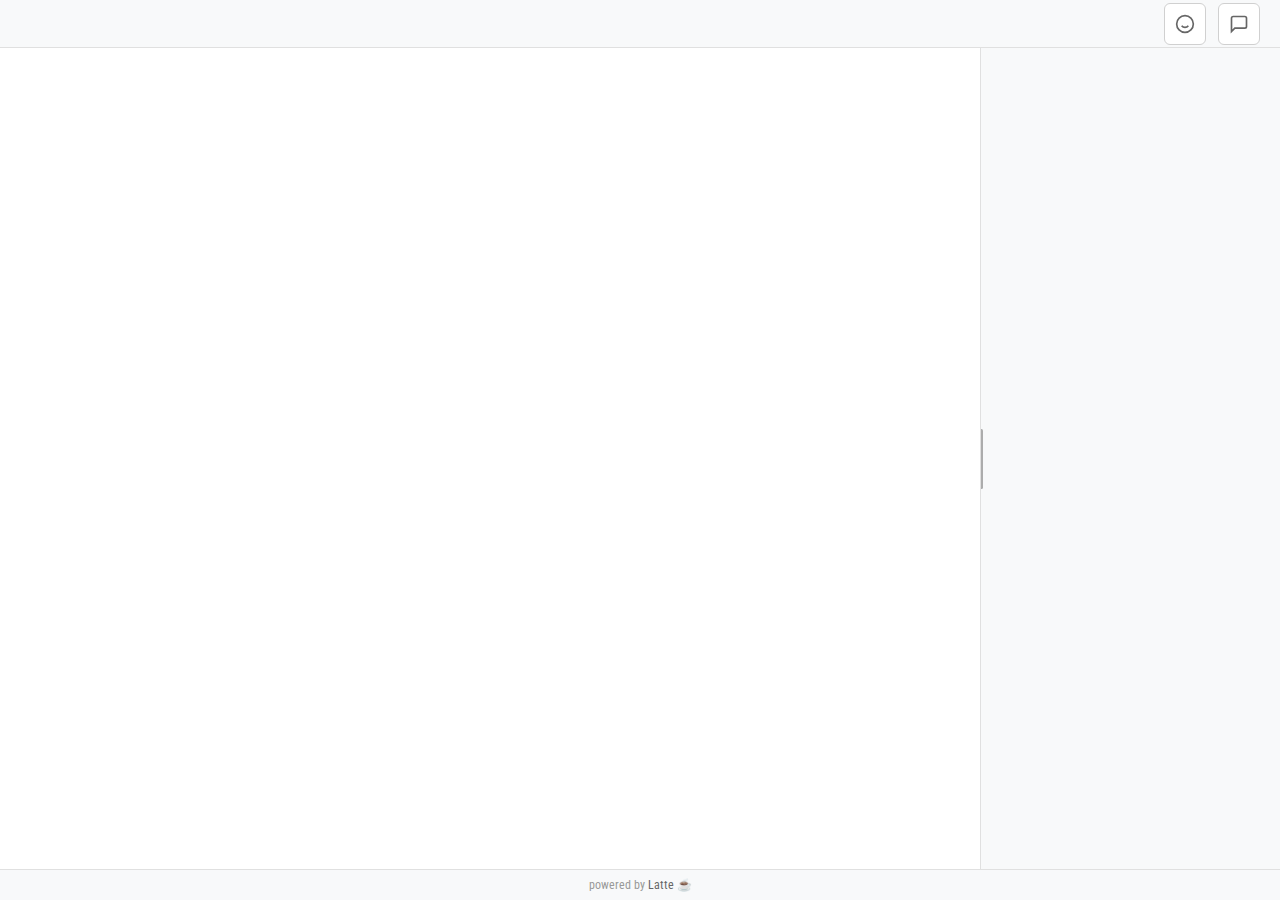
<file: deployments/demo_single/index.html>
<!DOCTYPE html>
<html lang="en">
<head>
    <meta charset="UTF-8">
    <meta name="viewport" content="width=device-width, initial-scale=1.0">
    <title>LATTE Cluster Tree Viewer</title>
    <link rel="preconnect" href="https://fonts.googleapis.com">
    <link rel="preconnect" href="https://fonts.gstatic.com" crossorigin>
    <link href="https://fonts.googleapis.com/css2?family=Roboto+Condensed:wght@300;400;500&display=swap" rel="stylesheet">
    <script src="https://d3js.org/d3.v7.min.js"></script>
    <style>
body {
    font-family: 'Roboto Condensed', Arial, sans-serif;
    margin: 0;
    padding: 0;
    background-color: #ffffff;
    height: 100vh;
    overflow: hidden;
    display: flex;
    flex-direction: column;
}

/* Top Toolbar */
.top-toolbar {
    display: flex;
    justify-content: space-between;
    align-items: center;
    padding: 12px 20px;
    background: #f8f9fa;
    border-bottom: 1px solid #e0e0e0;
    height: 48px;
    box-sizing: border-box;
    flex-shrink: 0;
}

.toolbar-left {
    display: flex;
    align-items: center;
    gap: 20px;
}

.toolbar-right {
    display: flex;
    align-items: center;
    gap: 12px;
}

/* File Input Icon */
.file-input-container {
    position: relative;
}

.file-input-label {
    display: flex;
    align-items: center;
    justify-content: center;
    width: 40px;
    height: 40px;
    border-radius: 6px;
    background: #ffffff;
    border: 1px solid #d0d0d0;
    cursor: pointer;
    transition: all 0.2s ease;
}

.file-input-label:hover {
    background: #f0f0f0;
    border-color: #999;
}

.file-input-label svg {
    color: #666;
    transition: color 0.2s ease;
}

.file-input-label:hover svg {
    color: #333;
}

/* Metadata Inline */
.metadata-inline {
    font-size: 13px;
    color: #666;
    padding: 0;
    background: none;
    border: none;
    border-radius: 0;
}

/* Search Container */
.search-container {
    display: flex;
    align-items: center;
}

.search-input-wrapper {
    position: relative;
    display: flex;
    align-items: center;
    background: #ffffff;
    border: 1px solid #d0d0d0;
    border-radius: 6px;
    padding: 0 8px;
    transition: border-color 0.2s ease;
}

.search-input-wrapper:focus-within {
    border-color: rgb(79, 70, 229);
    box-shadow: 0 0 0 2px rgba(79, 70, 229, 0.1);
}

.search-icon {
    color: #999;
    margin-right: 6px;
    flex-shrink: 0;
}

.search-input {
    border: none;
    outline: none;
    background: transparent;
    padding: 8px 0;
    width: 200px;
    font-size: 13px;
    font-family: 'Roboto Condensed', Arial, sans-serif;
    color: #333;
}

.search-input::placeholder {
    color: #999;
}

.clear-search {
    background: none;
    border: none;
    cursor: pointer;
    padding: 2px;
    margin-left: 4px;
    border-radius: 2px;
    color: #999;
    transition: all 0.2s ease;
    display: flex;
    align-items: center;
    justify-content: center;
}

.clear-search:hover {
    background: #f0f0f0;
    color: #666;
}

/* Level Slider */
.level-slider-container {
    display: flex;
    align-items: center;
}

.level-slider {
    width: 120px;
    height: 4px;
    background: #e0e0e0;
    border-radius: 2px;
    outline: none;
    appearance: none;
    -webkit-appearance: none;
    cursor: pointer;
}

.level-slider::-webkit-slider-thumb {
    appearance: none;
    -webkit-appearance: none;
    width: 16px;
    height: 16px;
    background: rgb(79, 70, 229);
    border-radius: 50%;
    cursor: pointer;
    border: none;
    box-shadow: 0 2px 4px rgba(0, 0, 0, 0.2);
}

.level-slider::-moz-range-thumb {
    width: 16px;
    height: 16px;
    background: rgb(79, 70, 229);
    border-radius: 50%;
    cursor: pointer;
    border: none;
    box-shadow: 0 2px 4px rgba(0, 0, 0, 0.2);
}

.level-slider::-webkit-slider-track {
    background: #e0e0e0;
    height: 4px;
    border-radius: 2px;
}

.level-slider::-moz-range-track {
    background: #e0e0e0;
    height: 4px;
    border-radius: 2px;
    border: none;
}

/* Icon Toggles */
.icon-toggle {
    display: flex;
    align-items: center;
    justify-content: center;
    width: 40px;
    height: 40px;
    border-radius: 6px;
    background: #ffffff;
    border: 1px solid #d0d0d0;
    cursor: pointer;
    transition: all 0.2s ease;
    position: relative;
}

.icon-toggle:hover {
    background: #f0f0f0;
    border-color: #999;
}

.icon-toggle svg {
    color: #666;
    transition: color 0.2s ease;
}

.icon-toggle:hover svg {
    color: #333;
}

/* Active state for toggles */
.icon-toggle.active {
    background: rgb(79, 70, 229);
    border-color: rgb(79, 70, 229);
}

.icon-toggle.active svg {
    color: #ffffff;
}

.icon-toggle.active:hover {
    background: rgb(67, 56, 202);
    border-color: rgb(67, 56, 202);
}

/* Smart Tooltips */
.smart-tooltip {
    position: fixed;
    background: rgba(0, 0, 0, 0.8);
    color: white;
    padding: 6px 10px;
    border-radius: 4px;
    font-size: 12px;
    white-space: nowrap;
    opacity: 0;
    pointer-events: none;
    transition: opacity 0.2s ease;
    z-index: 1000;
    font-family: 'Roboto Condensed', Arial, sans-serif;
}

.smart-tooltip.show {
    opacity: 1;
}

/* Main Content */
.main-content {
    flex: 1;
    overflow: hidden;
    min-height: 0; /* Important: allows flex child to shrink below content size */
    position: relative;
}

#tree-container {
    width: 100%;
    height: 100%;
    background: #ffffff;
    overflow: hidden;
    min-height: 0; /* Important: allows flex child to shrink below content size */
}

/* Right Sidebar - Now as overlay */
.right-sidebar {
    position: absolute;
    top: 0;
    right: 0;
    width: 300px;
    height: 100%;
    background: #f8f9fa;
    border-left: 1px solid #e0e0e0;
    padding: 20px;
    box-sizing: border-box;
    overflow-y: auto;
    display: flex;
    flex-direction: column;
    z-index: 10;
    transition: width 0.2s ease;
}

/* Resize Handle */
.resize-handle {
    position: absolute;
    top: 0;
    left: -5px;
    width: 10px;
    height: 100%;
    cursor: col-resize;
    background: transparent;
    z-index: 11;
    user-select: none;
}

.resize-handle::after {
    content: '';
    position: absolute;
    left: 4px;
    top: 50%;
    transform: translateY(-50%);
    width: 3px;
    height: 60px;
    background: #999;
    border-radius: 2px;
    opacity: 0.8;
    transition: all 0.2s ease;
}

.resize-handle:hover::after {
    opacity: 1;
    background: #333;
    width: 4px;
    height: 80px;
}

/* Sidebar Empty State */
.sidebar-empty-state {
    display: flex;
    flex-direction: column;
    align-items: center;
    justify-content: center;
    height: 200px;
    text-align: center;
}

.empty-icon {
    margin-bottom: 16px;
}

.empty-text {
    color: #999;
    font-size: 14px;
    margin: 0;
}

/* Cluster Details */
.cluster-details {
    font-size: 14px;
    display: flex;
    flex-direction: column;
    height: 100%;
}



/* Cluster Summary */
.cluster-summary {
    margin-bottom: 20px;
    padding: 0;
    background: none;
    border: none;
    flex-shrink: 0;
}

.cluster-summary p {
    margin: 0 0 8px 0;
    line-height: 1.5;
    color: #333;
    font-size: 18px;
    font-weight: 400;
}

.mask-proportion {
    font-size: 14px;
    color: #666;
    font-style: italic;
    margin: 0;
}

/* Cluster Titles */
.cluster-titles {
    flex: 1;
    display: flex;
    flex-direction: column;
    min-height: 0;
}

.cluster-titles h4 {
    margin: 0 0 16px 0;
    font-size: 16px;
    color: #333;
    display: flex;
    align-items: center;
    gap: 8px;
    flex-shrink: 0;
}

.sample-note, .total-count {
    font-size: 12px;
    color: #999;
    font-weight: normal;
}

.titles-list {
    flex: 1;
    overflow-y: auto;
    min-height: 0;
}

.title-item {
    display: flex;
    gap: 8px;
    padding: 8px 0;
    border-bottom: 1px solid #f0f0f0;
    align-items: flex-start;
}

.title-item:last-child {
    border-bottom: none;
}

.title-number {
    color: #999;
    font-size: 12px;
    min-width: 20px;
    padding-top: 2px;
}

.title-text {
    flex: 1;
    line-height: 1.4;
    color: #333;
}

.title-text.search-highlight {
    background-color: #fff3cd;
    font-weight: 500;
    padding: 2px 4px;
    border-radius: 3px;
}

/* Bottom Footer */
.bottom-footer {
    padding: 8px 20px;
    background: #f8f9fa;
    border-top: 1px solid #e0e0e0;
    text-align: center;
    font-size: 12px;
    color: #999;
    flex-shrink: 0;
}

.bottom-footer a {
    color: #666;
    text-decoration: none;
    transition: color 0.2s ease;
}

.bottom-footer a:hover {
    color: #333;
    text-decoration: underline;
}

/* Tree Visualization */
.node circle {
    stroke: #333;
    stroke-width: 1.5px;
    cursor: pointer;
}

.node circle.selected {
    stroke-width: 6px !important;
}

/* Search highlighting styles - dot indicator */
.search-dot {
    fill: #000000;
    stroke: none;
    animation: pulse-search-dot 1.5s ease-in-out infinite;
    pointer-events: none;
}

@keyframes pulse-search-dot {
    0%, 100% {
        r: 3;
        opacity: 0.9;
    }
    50% {
        r: 4;
        opacity: 1;
    }
}

.node text {
    font: 12px sans-serif;
    fill: #333;
}

.link {
    fill: none;
    stroke: #666;
    stroke-width: 1.5px;
}

/* Level filtering via CSS classes */
.node.level-hidden {
    display: none;
}

.link.level-hidden {
    display: none;
}

/* Annotation visibility control */
.annotations.annotations-hidden {
    display: none;
}

.annotation-label.level-hidden,
.annotation-background.level-hidden,
.annotation-connector.level-hidden {
    display: none;
}

/* Tooltip */
.tooltip {
    position: absolute;
    padding: 12px;
    background: white;
    color: black;
    border: 1px solid #ccc;
    border-radius: 6px;
    pointer-events: none;
    font-family: 'Roboto Condensed', Arial, sans-serif;
    font-size: 16px;
    font-weight: normal;
    max-width: 350px;
    z-index: 1000;
    opacity: 0;
    transition: opacity 0.3s;
    box-shadow: 0 4px 12px rgba(0, 0, 0, 0.15);
}

.tooltip.show {
    opacity: 1;
}

/* Annotation Labels */
.annotation-label {
    font-size: 14px;
    font-weight: normal;
    font-family: 'Roboto Condensed', Arial, sans-serif;
    fill: #333;
    text-anchor: middle;
    pointer-events: none;
    opacity: 1;
}

.annotation-background {
    fill: rgba(255, 255, 255, 0.9);
    stroke: none;
    opacity: 1;
}

.annotation-connector {
    stroke: #999;
    stroke-width: 0.5px;
    opacity: 0.5;
}

/* Responsive adjustments */
@media (max-width: 1024px) {
    .right-sidebar {
        width: 250px;
    }
}

@media (max-width: 768px) {
    .right-sidebar {
        display: none;
    }
    
    .toolbar-left {
        gap: 10px;
    }
    
    .toolbar-right {
        gap: 8px;
    }
} 
    </style>
</head>
<body>
    <!-- Top Toolbar -->
    <div class="top-toolbar">
        <div class="toolbar-left">

            <div id="metadata" class="metadata-inline" style="display: none;"></div>
            <div class="search-container" style="display: none;">
                <div class="search-input-wrapper">
                    <svg class="search-icon" width="16" height="16" viewBox="0 0 24 24" fill="none" stroke="currentColor" stroke-width="2">
                        <circle cx="11" cy="11" r="8"></circle>
                        <path d="M21 21l-4.35-4.35"></path>
                    </svg>
                    <input type="text" id="searchInput" class="search-input" placeholder="Search titles..." title="Search in document titles">
                    <button id="clearSearch" class="clear-search" title="Clear search" style="display: none;">
                        <svg width="14" height="14" viewBox="0 0 24 24" fill="none" stroke="currentColor" stroke-width="2">
                            <line x1="18" y1="6" x2="6" y2="18"></line>
                            <line x1="6" y1="6" x2="18" y2="18"></line>
                        </svg>
                    </button>
                </div>
            </div>
            <div class="level-slider-container" style="display: none;">
                <input type="range" id="levelSlider" class="level-slider" min="0" max="10" value="10" title="Filter by cluster level">
            </div>
        </div>
        
        <div class="toolbar-right">
            <div class="icon-toggle" id="showMaskToggle" title="Show mask proportions">
                <svg width="20" height="20" viewBox="0 0 24 24" fill="none" stroke="currentColor" stroke-width="2">
                    <circle cx="12" cy="12" r="10"></circle>
                    <path d="M8 14s1.5 2 4 2 4-2 4-2"></path>
                    <line x1="9" y1="9" x2="9.01" y2="9"></line>
                    <line x1="15" y1="9" x2="15.01" y2="9"></line>
                </svg>
            </div>
            <div class="icon-toggle" id="showAnnotationsToggle" title="Show all annotations">
                <svg width="20" height="20" viewBox="0 0 24 24" fill="none" stroke="currentColor" stroke-width="2">
                    <path d="M21 15a2 2 0 0 1-2 2H7l-4 4V5a2 2 0 0 1 2-2h14a2 2 0 0 1 2 2z"></path>
                </svg>
            </div>
        </div>
    </div>
    
    <!-- Main Content Area -->
    <div class="main-content">
        <div id="tree-container"></div>
        <div class="right-sidebar">
            <div class="resize-handle"></div>
            <!-- Future content will go here -->
        </div>
    </div>
    
    <!-- Bottom Footer -->
    <div class="bottom-footer">
        <span>powered by <a href="https://github.com/aivan-au/latte" target="_blank">Latte ☕</a></span>
    </div>
    
    <div class="tooltip" id="tooltip"></div>

    <!-- Embedded visualization data -->
    <script>
        const EMBEDDED_DATA = {
            "metadata": {
                        "total_documents": 99,
                        "total_clusters": 27,
                        "max_level": 13,
                        "mask_baseline_proportion": 0.09090909090909091,
                        "mask_min_proportion": 0.0,
                        "mask_max_proportion": 1.0
            },
            "titles": [
                        "What does (G+) (G++) in terms of male mutation rate and male-heterogametic XY-system?",
                        "What are the effect of radioactivity on grey wolves in Chernobyl?",
                        "What is the opposite of a mutation (the regular state)?",
                        "The smell from eating asparagus",
                        "Why do people sing?",
                        "Why are diabetic people often overweight?",
                        "Laurus Nobilis parasite identification",
                        "What comes out of this bump in this vegetable?",
                        "What species is this lizard?",
                        "Why is the cathode of a lithium-ion battery metallic, which is the opposite of most other batteries?",
                        "Bond angles of dichlorine and dibromine monoxides",
                        "Assigning structure based on EPR spectroscopy",
                        "Mechanism of ring expansion of epoxide",
                        "Why is Oxygen compulsory for free radical reactions?",
                        "Kinetic vs thermodynamic control of HBr to 1,3-Butadiene",
                        "Find the number of copper spheres in a box",
                        "Definition of \u201csolution\u201d",
                        "Why will A atoms diffuse from \u03b2 phase to \u03b1 phase and B atoms from \u03b1 phase to \u03b2 phase?",
                        "Show the edges between the clipping plane and clipped objects",
                        "How to convert decomposed transformations between different coordinate systems?",
                        "What sort of implementation dependent limits for glPointSize can one expect from modern graphics cards?",
                        "Understanding camera of a CPU raytracer from &quot;Ray tracer challenge&quot;",
                        "Shadow Bug when Raytracing Triangles",
                        "Does cosine weighted hemisphere sampling still require NdotL when calculating contribution for indirect light?",
                        "How to generate a 2d histogram?",
                        "What does $E_L$ mean in the context of shading equations from the book &quot;Real time rendering&quot;?",
                        "Why does my self-written rendering engine make further away objects look larger?",
                        "I don't know which is correct in this sentence, &quot;rose&quot; or &quot;raised&quot;",
                        "Always HAD high hopes or should it be always have high hopes?",
                        "What does &quot;rather&quot; mean in &quot;rather Jimmy Olsen-ish&quot;?",
                        "What is the meaning of this sentence? Is it normal to say this or is he scolding me?",
                        "Meaning of &quot;boilerplate&quot;",
                        "Meaning of &quot;X is not worth the electrons it was transmitted with&quot;",
                        "Correct usage in a sentence: kept quiet vs remained quiet",
                        "When can we use &quot;light&quot;as a countable noun?",
                        "Is a physicist a specialist, an expert or both?",
                        "Is this sentence grammatically wrong?",
                        "Point, points, or points' distribution in space?",
                        "Conciseness on a Title",
                        "Meaning of &quot;rather ... nor&quot;",
                        "Meaning of &quot;reach out to somebody&quot;",
                        "Does exaggeration imply intent to misrepresent?",
                        "What is it called when you coin a different version of a word that already exists?",
                        "What is a word that means single-time optimism?",
                        "Poetic technique for taking a usually comforting thing in a scary context?",
                        "How to save a character to be used in all Game States?",
                        "XNA Multiple Key Input",
                        "Farseer: RemoveBody is not working",
                        "Writing a Massive Multiplayer Onlinegame by Own",
                        "3D model rendered in halftone",
                        "DirectX 11 Sprite Alpha (Invalid? + Bad Quality)",
                        "Hide/move the Particle Effect panel on the Scene view window",
                        "How do you set the target location for a navmesh using a GameObject?",
                        "Unity - Sprite disappears completely when just a part of it is outside the camera's FOV",
                        "Is the colour mixer a feature that is not available in CS6?",
                        "How to combine objects after warping?",
                        "how to export svg with only lines in illustrator?",
                        "Creating a Manual in InDesign - How do I make it editable while maintaining format for non-ID users?",
                        "Make inDesign text box spacing behave like MS Word",
                        "Generating 'info box' sections in InDesign",
                        "Brush tool line very faint when using click, shift+click to draw straight lines",
                        "How do you change the color of multiple shape layers at once in Photoshop?",
                        "back lit banner DPI question",
                        "Are American English and British English growing closer together or drifting further apart?",
                        "Checking Definitions for Self-Consistency and Cycles",
                        "How to identify mentions in a text?",
                        "I have read that in Mishnaic Hebrew, some pronounced the 6th letter as waw/w and some as vav/v What is the evidence of this?",
                        "Where does the term &quot;segment&quot; fit in in relation to &quot;phone&quot; and &quot;phoneme&quot;?",
                        "Can anybody recommend some textbooks/articles that deal with the adaption of loan words into Spanish?",
                        "What is syntactically wrong with these sentences?",
                        "Where can I find formal grammars?",
                        "Can someone share with me an article that studies the decline of by-phrases in the passive?",
                        "Converting .CR2 raws to non-raw image format with ImageMagick mogrify makes images warm",
                        "What kind of lens will be best for photograping cake toppers with a midrange Canon DSLR?",
                        "Using a Canon 350D as a webcam?",
                        "What canon lenses should I buy?",
                        "What makes the Zeiss Otus 1.4/55 so special?",
                        "How does a spherical lens differ from an aspherical lens?",
                        "Quiet mode on my DSLR is not quiet enough. How can I make it quieter?",
                        "Half press on Nikon D90 triggers shooting",
                        "My Brand New Nikon 50mm f/1.8D giving problem",
                        "Electric Potential of a sphere given electric field",
                        "Deriving continuity equation from 4-current of a charged particle",
                        "Einstein equation and scalar field stress-energy tensor",
                        "Artificial Gravity - Spinning Station Questions",
                        "Same amount of calories burned for half the reps and double the weight?",
                        "How would you explain the weight of an object in a lift accelerating up with acceleration a?",
                        "Is there a second/many order form of the infinitessimal unitary operator in quantum mechanics?",
                        "Mathematically, what happens at the screen of the 2-slit experiment?",
                        "Difference between $\\left \\langle x \\right \\rangle$ and $\\left \\langle \\hat{x} \\right \\rangle$",
                        "Optimize C# code for finding non-existing objects on List&lt;T&gt;",
                        "Should reflection be part of design?",
                        "Would it be bad design to use IDisposable on a class which handles batch updates?",
                        "Generating combinations without getting stuck in recursive calls",
                        "Can I put domain services inside domain entities?",
                        "What is the best way to design a web site to be highly scalable?",
                        "What to do about many small, semantically similiar types?",
                        "Try-catch in method or where the method is called?",
                        "Correct usage of ETags?"
            ],
            "clusters": [
                        {
                                    "id": 99,
                                    "level": 13,
                                    "size": 99,
                                    "point_indices": [
                                                79,
                                                80,
                                                78,
                                                59,
                                                58,
                                                57,
                                                56,
                                                60,
                                                61,
                                                55,
                                                54,
                                                97,
                                                98,
                                                94,
                                                92,
                                                96,
                                                95,
                                                91,
                                                73,
                                                76,
                                                77,
                                                75,
                                                62,
                                                50,
                                                46,
                                                25,
                                                23,
                                                48,
                                                45,
                                                47,
                                                51,
                                                53,
                                                52,
                                                15,
                                                90,
                                                93,
                                                74,
                                                49,
                                                22,
                                                26,
                                                18,
                                                72,
                                                20,
                                                24,
                                                19,
                                                21,
                                                36,
                                                27,
                                                33,
                                                28,
                                                65,
                                                64,
                                                67,
                                                70,
                                                68,
                                                66,
                                                63,
                                                71,
                                                39,
                                                29,
                                                38,
                                                31,
                                                30,
                                                32,
                                                40,
                                                34,
                                                37,
                                                69,
                                                8,
                                                6,
                                                7,
                                                3,
                                                0,
                                                1,
                                                4,
                                                2,
                                                11,
                                                10,
                                                12,
                                                9,
                                                16,
                                                13,
                                                17,
                                                14,
                                                44,
                                                41,
                                                43,
                                                42,
                                                35,
                                                5,
                                                89,
                                                87,
                                                88,
                                                85,
                                                84,
                                                82,
                                                86,
                                                83,
                                                81
                                    ],
                                    "parent_id": null,
                                    "children_ids": [
                                                100,
                                                101
                                    ],
                                    "annotation": "Software development, programming, linguistics, and physics concepts",
                                    "mask_proportion": 0.09090909090909091,
                                    "mask_normalized_proportion": 0.0
                        },
                        {
                                    "id": 100,
                                    "level": 12,
                                    "size": 43,
                                    "point_indices": [
                                                59,
                                                58,
                                                57,
                                                56,
                                                60,
                                                61,
                                                55,
                                                54,
                                                97,
                                                98,
                                                94,
                                                92,
                                                96,
                                                95,
                                                91,
                                                73,
                                                76,
                                                77,
                                                75,
                                                62,
                                                50,
                                                46,
                                                25,
                                                23,
                                                48,
                                                45,
                                                47,
                                                51,
                                                53,
                                                52,
                                                15,
                                                90,
                                                93,
                                                74,
                                                49,
                                                22,
                                                26,
                                                18,
                                                72,
                                                20,
                                                24,
                                                19,
                                                21
                                    ],
                                    "parent_id": 99,
                                    "children_ids": [
                                                102,
                                                103
                                    ],
                                    "annotation": "Software development, 3D graphics, photography, and design",
                                    "mask_proportion": 0.0,
                                    "mask_normalized_proportion": -1.0
                        },
                        {
                                    "id": 101,
                                    "level": 12,
                                    "size": 53,
                                    "point_indices": [
                                                36,
                                                27,
                                                33,
                                                28,
                                                65,
                                                64,
                                                67,
                                                70,
                                                68,
                                                66,
                                                63,
                                                71,
                                                39,
                                                29,
                                                38,
                                                31,
                                                30,
                                                32,
                                                40,
                                                34,
                                                37,
                                                69,
                                                8,
                                                6,
                                                7,
                                                3,
                                                0,
                                                1,
                                                4,
                                                2,
                                                11,
                                                10,
                                                12,
                                                9,
                                                16,
                                                13,
                                                17,
                                                14,
                                                44,
                                                41,
                                                43,
                                                42,
                                                35,
                                                5,
                                                89,
                                                87,
                                                88,
                                                85,
                                                84,
                                                82,
                                                86,
                                                83,
                                                81
                                    ],
                                    "parent_id": 99,
                                    "children_ids": [
                                                104,
                                                105
                                    ],
                                    "annotation": "Language, chemistry, and scientific inquiry",
                                    "mask_proportion": 0.16981132075471697,
                                    "mask_normalized_proportion": 0.08679245283018867
                        },
                        {
                                    "id": 102,
                                    "level": 11,
                                    "size": 8,
                                    "point_indices": [
                                                59,
                                                58,
                                                57,
                                                56,
                                                60,
                                                61,
                                                55,
                                                54
                                    ],
                                    "parent_id": 100,
                                    "children_ids": [],
                                    "annotation": "Graphic design software tips and techniques",
                                    "mask_proportion": 0.0,
                                    "mask_normalized_proportion": -1.0
                        },
                        {
                                    "id": 103,
                                    "level": 11,
                                    "size": 35,
                                    "point_indices": [
                                                97,
                                                98,
                                                94,
                                                92,
                                                96,
                                                95,
                                                91,
                                                73,
                                                76,
                                                77,
                                                75,
                                                62,
                                                50,
                                                46,
                                                25,
                                                23,
                                                48,
                                                45,
                                                47,
                                                51,
                                                53,
                                                52,
                                                15,
                                                90,
                                                93,
                                                74,
                                                49,
                                                22,
                                                26,
                                                18,
                                                72,
                                                20,
                                                24,
                                                19,
                                                21
                                    ],
                                    "parent_id": 100,
                                    "children_ids": [
                                                106,
                                                107
                                    ],
                                    "annotation": "Game development, computer graphics, and software programming",
                                    "mask_proportion": 0.0,
                                    "mask_normalized_proportion": -1.0
                        },
                        {
                                    "id": 104,
                                    "level": 9,
                                    "size": 22,
                                    "point_indices": [
                                                36,
                                                27,
                                                33,
                                                28,
                                                65,
                                                64,
                                                67,
                                                70,
                                                68,
                                                66,
                                                63,
                                                71,
                                                39,
                                                29,
                                                38,
                                                31,
                                                30,
                                                32,
                                                40,
                                                34,
                                                37,
                                                69
                                    ],
                                    "parent_id": 101,
                                    "children_ids": [
                                                108,
                                                109
                                    ],
                                    "annotation": "Grammar, vocabulary, and linguistic analysis",
                                    "mask_proportion": 0.0,
                                    "mask_normalized_proportion": -1.0
                        },
                        {
                                    "id": 105,
                                    "level": 9,
                                    "size": 31,
                                    "point_indices": [
                                                8,
                                                6,
                                                7,
                                                3,
                                                0,
                                                1,
                                                4,
                                                2,
                                                11,
                                                10,
                                                12,
                                                9,
                                                16,
                                                13,
                                                17,
                                                14,
                                                44,
                                                41,
                                                43,
                                                42,
                                                35,
                                                5,
                                                89,
                                                87,
                                                88,
                                                85,
                                                84,
                                                82,
                                                86,
                                                83,
                                                81
                                    ],
                                    "parent_id": 101,
                                    "children_ids": [
                                                116,
                                                117
                                    ],
                                    "annotation": "Diverse scientific and linguistic inquiries",
                                    "mask_proportion": 0.2903225806451613,
                                    "mask_normalized_proportion": 0.21935483870967745
                        },
                        {
                                    "id": 106,
                                    "level": 10,
                                    "size": 7,
                                    "point_indices": [
                                                97,
                                                98,
                                                94,
                                                92,
                                                96,
                                                95,
                                                91
                                    ],
                                    "parent_id": 103,
                                    "children_ids": [],
                                    "annotation": "Software design best practices and common issues",
                                    "mask_proportion": 0.0,
                                    "mask_normalized_proportion": -1.0
                        },
                        {
                                    "id": 107,
                                    "level": 10,
                                    "size": 28,
                                    "point_indices": [
                                                73,
                                                76,
                                                77,
                                                75,
                                                62,
                                                50,
                                                46,
                                                25,
                                                23,
                                                48,
                                                45,
                                                47,
                                                51,
                                                53,
                                                52,
                                                15,
                                                90,
                                                93,
                                                74,
                                                49,
                                                22,
                                                26,
                                                18,
                                                72,
                                                20,
                                                24,
                                                19,
                                                21
                                    ],
                                    "parent_id": 103,
                                    "children_ids": [
                                                110,
                                                111
                                    ],
                                    "annotation": "3D graphics rendering, image processing, and game development",
                                    "mask_proportion": 0.0,
                                    "mask_normalized_proportion": -1.0
                        },
                        {
                                    "id": 108,
                                    "level": 8,
                                    "size": 4,
                                    "point_indices": [
                                                36,
                                                27,
                                                33,
                                                28
                                    ],
                                    "parent_id": 104,
                                    "children_ids": [],
                                    "annotation": "Grammatical correctness and proper word usage in sentences",
                                    "mask_proportion": 0.0,
                                    "mask_normalized_proportion": -1.0
                        },
                        {
                                    "id": 109,
                                    "level": 8,
                                    "size": 18,
                                    "point_indices": [
                                                65,
                                                64,
                                                67,
                                                70,
                                                68,
                                                66,
                                                63,
                                                71,
                                                39,
                                                29,
                                                38,
                                                31,
                                                30,
                                                32,
                                                40,
                                                34,
                                                37,
                                                69
                                    ],
                                    "parent_id": 104,
                                    "children_ids": [
                                                112,
                                                113
                                    ],
                                    "annotation": "Linguistics and language analysis",
                                    "mask_proportion": 0.0,
                                    "mask_normalized_proportion": -1.0
                        },
                        {
                                    "id": 110,
                                    "level": 3,
                                    "size": 4,
                                    "point_indices": [
                                                73,
                                                76,
                                                77,
                                                75
                                    ],
                                    "parent_id": 107,
                                    "children_ids": [],
                                    "annotation": "Camera lenses and their selection for photography",
                                    "mask_proportion": 0.0,
                                    "mask_normalized_proportion": -1.0
                        },
                        {
                                    "id": 111,
                                    "level": 3,
                                    "size": 24,
                                    "point_indices": [
                                                62,
                                                50,
                                                46,
                                                25,
                                                23,
                                                48,
                                                45,
                                                47,
                                                51,
                                                53,
                                                52,
                                                15,
                                                90,
                                                93,
                                                74,
                                                49,
                                                22,
                                                26,
                                                18,
                                                72,
                                                20,
                                                24,
                                                19,
                                                21
                                    ],
                                    "parent_id": 107,
                                    "children_ids": [
                                                122,
                                                123
                                    ],
                                    "annotation": "Game development, computer graphics, and image processing",
                                    "mask_proportion": 0.0,
                                    "mask_normalized_proportion": -1.0
                        },
                        {
                                    "id": 112,
                                    "level": 7,
                                    "size": 8,
                                    "point_indices": [
                                                65,
                                                64,
                                                67,
                                                70,
                                                68,
                                                66,
                                                63,
                                                71
                                    ],
                                    "parent_id": 109,
                                    "children_ids": [],
                                    "annotation": "Linguistics and language variation",
                                    "mask_proportion": 0.0,
                                    "mask_normalized_proportion": -1.0
                        },
                        {
                                    "id": 113,
                                    "level": 7,
                                    "size": 10,
                                    "point_indices": [
                                                39,
                                                29,
                                                38,
                                                31,
                                                30,
                                                32,
                                                40,
                                                34,
                                                37,
                                                69
                                    ],
                                    "parent_id": 109,
                                    "children_ids": [
                                                114,
                                                115
                                    ],
                                    "annotation": "English grammar and vocabulary usage",
                                    "mask_proportion": 0.0,
                                    "mask_normalized_proportion": -1.0
                        },
                        {
                                    "id": 114,
                                    "level": 2,
                                    "size": 6,
                                    "point_indices": [
                                                39,
                                                29,
                                                38,
                                                31,
                                                30,
                                                32
                                    ],
                                    "parent_id": 113,
                                    "children_ids": [],
                                    "annotation": "Understanding word and sentence meanings and effective writing",
                                    "mask_proportion": 0.0,
                                    "mask_normalized_proportion": -1.0
                        },
                        {
                                    "id": 115,
                                    "level": 2,
                                    "size": 4,
                                    "point_indices": [
                                                40,
                                                34,
                                                37,
                                                69
                                    ],
                                    "parent_id": 113,
                                    "children_ids": [],
                                    "annotation": "English grammar and usage",
                                    "mask_proportion": 0.0,
                                    "mask_normalized_proportion": -1.0
                        },
                        {
                                    "id": 116,
                                    "level": 6,
                                    "size": 13,
                                    "point_indices": [
                                                3,
                                                0,
                                                1,
                                                4,
                                                2,
                                                11,
                                                10,
                                                12,
                                                9,
                                                16,
                                                13,
                                                17,
                                                14
                                    ],
                                    "parent_id": 105,
                                    "children_ids": [
                                                118,
                                                119
                                    ],
                                    "annotation": "Chemistry, biology, and physics phenomena",
                                    "mask_proportion": 0.38461538461538464,
                                    "mask_normalized_proportion": 0.32307692307692315
                        },
                        {
                                    "id": 117,
                                    "level": 6,
                                    "size": 15,
                                    "point_indices": [
                                                44,
                                                41,
                                                43,
                                                42,
                                                35,
                                                5,
                                                89,
                                                87,
                                                88,
                                                85,
                                                84,
                                                82,
                                                86,
                                                83,
                                                81
                                    ],
                                    "parent_id": 105,
                                    "children_ids": [
                                                120,
                                                121
                                    ],
                                    "annotation": "Physics, mathematics, and language analysis",
                                    "mask_proportion": 0.06666666666666667,
                                    "mask_normalized_proportion": -0.2666666666666667
                        },
                        {
                                    "id": 118,
                                    "level": 5,
                                    "size": 5,
                                    "point_indices": [
                                                3,
                                                0,
                                                1,
                                                4,
                                                2
                                    ],
                                    "parent_id": 116,
                                    "children_ids": [],
                                    "annotation": "Biological processes and phenomena",
                                    "mask_proportion": 1.0,
                                    "mask_normalized_proportion": 1.0
                        },
                        {
                                    "id": 119,
                                    "level": 5,
                                    "size": 8,
                                    "point_indices": [
                                                11,
                                                10,
                                                12,
                                                9,
                                                16,
                                                13,
                                                17,
                                                14
                                    ],
                                    "parent_id": 116,
                                    "children_ids": [],
                                    "annotation": "Physical chemistry concepts and applications",
                                    "mask_proportion": 0.0,
                                    "mask_normalized_proportion": -1.0
                        },
                        {
                                    "id": 120,
                                    "level": 4,
                                    "size": 4,
                                    "point_indices": [
                                                44,
                                                41,
                                                43,
                                                42
                                    ],
                                    "parent_id": 117,
                                    "children_ids": [],
                                    "annotation": "Language and literary techniques",
                                    "mask_proportion": 0.0,
                                    "mask_normalized_proportion": -1.0
                        },
                        {
                                    "id": 121,
                                    "level": 4,
                                    "size": 11,
                                    "point_indices": [
                                                35,
                                                5,
                                                89,
                                                87,
                                                88,
                                                85,
                                                84,
                                                82,
                                                86,
                                                83,
                                                81
                                    ],
                                    "parent_id": 117,
                                    "children_ids": [],
                                    "annotation": "Physics and related mathematical concepts",
                                    "mask_proportion": 0.09090909090909091,
                                    "mask_normalized_proportion": 0.0
                        },
                        {
                                    "id": 122,
                                    "level": 1,
                                    "size": 6,
                                    "point_indices": [
                                                48,
                                                45,
                                                47,
                                                51,
                                                53,
                                                52
                                    ],
                                    "parent_id": 111,
                                    "children_ids": [],
                                    "annotation": "Game development using Unity",
                                    "mask_proportion": 0.0,
                                    "mask_normalized_proportion": -1.0
                        },
                        {
                                    "id": 123,
                                    "level": 1,
                                    "size": 13,
                                    "point_indices": [
                                                15,
                                                90,
                                                93,
                                                74,
                                                49,
                                                22,
                                                26,
                                                18,
                                                72,
                                                20,
                                                24,
                                                19,
                                                21
                                    ],
                                    "parent_id": 111,
                                    "children_ids": [
                                                124,
                                                125
                                    ],
                                    "annotation": "Computer graphics, programming, and image processing",
                                    "mask_proportion": 0.0,
                                    "mask_normalized_proportion": -1.0
                        },
                        {
                                    "id": 124,
                                    "level": 0,
                                    "size": 4,
                                    "point_indices": [
                                                26,
                                                18,
                                                72,
                                                20
                                    ],
                                    "parent_id": 123,
                                    "children_ids": [],
                                    "annotation": "Computer graphics rendering issues and limitations",
                                    "mask_proportion": 0.0,
                                    "mask_normalized_proportion": -1.0
                        },
                        {
                                    "id": 125,
                                    "level": 0,
                                    "size": 3,
                                    "point_indices": [
                                                24,
                                                19,
                                                21
                                    ],
                                    "parent_id": 123,
                                    "children_ids": [],
                                    "annotation": "Computer graphics and image processing techniques",
                                    "mask_proportion": 0.0,
                                    "mask_normalized_proportion": -1.0
                        }
            ]
};
    </script>

    <!-- Inlined JavaScript modules -->
    <script>
        // === js/utils.js ===
        // Utility functions for LATTE Viewer

// Color utilities
function rgbaToString(r, g, b, a) {
    return `rgba(${r}, ${g}, ${b}, ${a})`;
}

// Text utilities  
function truncateText(text, maxLength) {
    if (text.length <= maxLength) return text;
    return text.substring(0, maxLength) + "...";
}

// Math utilities
function clamp(value, min, max) {
    return Math.min(Math.max(value, min), max);
}

// Node color calculation utility
function getNodeColor(cluster, showMask) {
    if (!showMask) {
        return "white"; // Show white when toggle is off
    }
    
    // Check if mask_normalized_proportion exists
    if (cluster.mask_normalized_proportion === undefined) {
        return "white"; // Default to white if no mask data
    }
    
    const normalizedProp = cluster.mask_normalized_proportion;
    
    if (normalizedProp >= 0) {
        // Positive values: use red with alpha proportional to value
        const alpha = normalizedProp; // 0 to 1
        return rgbaToString(239, 68, 68, alpha); // New red color with alpha
    } else {
        // Negative values: use blue with alpha proportional to absolute value
        const alpha = Math.abs(normalizedProp); // 0 to 1 (taking absolute value)
        return rgbaToString(79, 70, 229, alpha); // New blue color with alpha
    }
} 

        // === js/data-manager.js ===
        // Data Management Module for LATTE Viewer

class DataManager {
    constructor() {
        this.data = null;
        this.currentNodes = null;
    }
    
    // File loading logic
    loadFromFile(file) {
        return new Promise((resolve, reject) => {
            const reader = new FileReader();
            reader.onload = (e) => {
                try {
                    const data = JSON.parse(e.target.result);
                    if (this.validateData(data)) {
                        this.data = data;
                        resolve(data);
                    } else {
                        reject(new Error('Invalid data format'));
                    }
                } catch (error) {
                    reject(new Error('Error parsing JSON file: ' + error.message));
                }
            };
            reader.onerror = () => reject(new Error('Error reading file'));
            reader.readAsText(file);
        });
    }
    
    // Embedded data loading
    loadEmbeddedData(embeddedData) {
        if (this.validateData(embeddedData)) {
            this.data = embeddedData;
            return true;
        }
        return false;
    }
    
    // Data validation
    validateData(data) {
        return data && 
               data.metadata && 
               data.clusters && 
               Array.isArray(data.clusters) &&
               data.titles &&
               Array.isArray(data.titles);
    }
    
    // Get current data
    getData() {
        return this.data;
    }
    
    // Get metadata
    getMetadata() {
        return this.data ? this.data.metadata : null;
    }
    
    // Get clusters
    getClusters() {
        return this.data ? this.data.clusters : null;
    }
    
    // Get titles
    getTitles() {
        return this.data ? this.data.titles : null;
    }
    
    // Store current nodes (used by annotation system)
    setCurrentNodes(nodes) {
        this.currentNodes = nodes;
    }
    
    // Get current nodes
    getCurrentNodes() {
        return this.currentNodes;
    }
    
    // Check if data is loaded
    hasData() {
        return this.data !== null;
    }

    // Search for clusters containing documents with matching titles
    searchClusters(searchTerm) {
        if (!this.data || !searchTerm) {
            return { matchingClusters: new Set(), matchingTitleIndices: new Set() };
        }

        const normalizedSearchTerm = searchTerm.toLowerCase();
        const matchingTitleIndices = new Set();
        const matchingClusters = new Set();

        // Find matching title indices
        this.data.titles.forEach((title, index) => {
            if (title.toLowerCase().includes(normalizedSearchTerm)) {
                matchingTitleIndices.add(index);
            }
        });

        // Find clusters that contain any of the matching titles
        this.data.clusters.forEach(cluster => {
            if (cluster.point_indices && cluster.point_indices.some(index => matchingTitleIndices.has(index))) {
                matchingClusters.add(cluster.id);
            }
        });

        return { matchingClusters, matchingTitleIndices };
    }
} 

        // === js/tree-renderer.js ===
        // Tree Renderer Module for LATTE Viewer

class TreeRenderer {
    constructor(containerSelector, dataManager) {
        this.containerSelector = containerSelector;
        this.dataManager = dataManager;
        this.svg = null;
        this.g = null;
        this.width = 0;
        this.height = 0;
        this.selectedNodeId = null;
    }
    
    // Initialize the SVG and tree container
    init() {
        const container = d3.select(this.containerSelector);
        const containerRect = container.node().getBoundingClientRect();
        this.width = containerRect.width;
        this.height = containerRect.height;
        
        this.svg = container.append("svg")
            .attr("width", this.width)
            .attr("height", this.height);
        
        this.g = this.svg.append("g");
        
        // Add zoom functionality
        this.zoom = d3.zoom()
            .scaleExtent([0.1, 3])
            .filter((event) => {
                // Allow zoom/pan only when not clicking on nodes
                return !event.target.closest('circle');
            })
            .on("zoom", (event) => {
                this.g.attr("transform", event.transform);
            });
        
        this.svg.call(this.zoom);
    }
    
    // Build tree structure from flat cluster list
    buildTree(clusters) {
        const clusterMap = new Map();
        
        // Create a map of all clusters
        clusters.forEach(cluster => {
            clusterMap.set(cluster.id, {
                ...cluster,
                children: []
            });
        });
        
        // Build parent-child relationships
        let root = null;
        clusters.forEach(cluster => {
            if (cluster.parent_id === null) {
                root = clusterMap.get(cluster.id);
            } else {
                const parent = clusterMap.get(cluster.parent_id);
                if (parent) {
                    parent.children.push(clusterMap.get(cluster.id));
                }
            }
        });
        
        return root;
    }
    
    // Main rendering function - render once, update with CSS classes
    render() {
        const data = this.dataManager.getData();
        if (!data) return;
        
        // Only render if not already rendered
        if (this.g.selectAll('.node').size() > 0) {
            console.log('Tree already rendered, skipping re-render');
            return this.dataManager.getCurrentNodes();
        }
        
        // Reset annotation group reference
        this.annotationGroup = null;
        
        // Build tree structure
        const root = this.buildTree(data.clusters);
        if (!root) {
            console.error('No root node found');
            return;
        }
        
        // Create tree layout
        const treeLayout = d3.tree()
            .size([this.width - 100, this.height - 100])
            .separation((a, b) => (a.parent == b.parent ? 1 : 2) / a.depth);
        
        // Create hierarchy
        const hierarchy = d3.hierarchy(root);
        const treeData = treeLayout(hierarchy);
        
        // Get nodes and links
        const nodes = treeData.descendants();
        const links = treeData.descendants().slice(1);
        
        // Store current nodes in data manager
        this.dataManager.setCurrentNodes(nodes);
        
        // Calculate bounds to center the tree
        const xExtent = d3.extent(nodes, d => d.x);
        const yExtent = d3.extent(nodes, d => d.y);
        
        const treeWidth = xExtent[1] - xExtent[0];
        
        // Get sidebar width to account for available space
        const sidebarWidth = this.getSidebarWidth();
        const horizontalPadding = 80; // Add padding on both sides for node visibility
        const availableWidth = this.width - sidebarWidth - horizontalPadding;
        
        // Center the tree in the available space (excluding sidebar and padding)
        const translateX = (availableWidth - treeWidth) / 2 - xExtent[0] + (horizontalPadding / 2);
        const translateY = 50;
        
        // Create initial transform and apply it to both the group and the zoom behavior
        const initialTransform = d3.zoomIdentity.translate(translateX, translateY);
        this.g.attr("transform", initialTransform);
        
        // Update the zoom behavior to know about this initial transform
        if (this.svg && this.svg.node().__zoom) {
            this.svg.call(this.zoom.transform, initialTransform);
        }
        
        // Create ALL links (no filtering)
        this.renderAllLinks(links);
        
        // Create ALL nodes (no filtering)
        this.renderAllNodes(nodes);
        
        return nodes;
    }
    
    // Render ALL tree links (no filtering)
    renderAllLinks(links) {
        this.g.selectAll(".link")
            .data(links)
            .enter().append("path")
            .attr("class", d => `link level-${d.data.level}`)
            .attr("data-level", d => d.data.level)
            .attr("data-parent-level", d => d.parent.data.level)
            .attr("d", d => {
                return `M${d.x},${d.y}C${d.x},${(d.y + d.parent.y) / 2} ${d.parent.x},${(d.y + d.parent.y) / 2} ${d.parent.x},${d.parent.y}`;
            });
    }
    
    // Render ALL tree nodes (no filtering)
    renderAllNodes(nodes) {
        // Calculate size scaling based on full dataset
        const clusterSizes = nodes.map(n => n.data.size);
        const minSize = Math.min(...clusterSizes);
        const maxSize = Math.max(...clusterSizes);
        
        // Node radius calculation function
        const getNodeRadius = (size) => {
            if (minSize === maxSize) {
                // All clusters same size, use middle radius
                return 10;
            }
            // Scale between 5px (min) and 15px (max) based on relative position
            const normalizedSize = (size - minSize) / (maxSize - minSize);
            return 5 + (normalizedSize * 10); // 5 + (0 to 1) * 10 = 5 to 15
        };
        
        const node = this.g.selectAll(".node")
            .data(nodes)
            .enter().append("g")
            .attr("class", d => `node level-${d.data.level}`)
            .attr("data-level", d => d.data.level)
            .attr("data-node-id", d => d.data.id)
            .attr("transform", d => `translate(${d.x},${d.y})`);
        
        // Add background circles (solid white)
        node.append("circle")
            .attr("class", "background-circle")
            .attr("data-node-id", d => d.data.id)
            .attr("r", d => getNodeRadius(d.data.size))
            .attr("fill", "white")
            .attr("stroke", "#333")
            .attr("stroke-width", 1.5)
            .style("cursor", "pointer")
            .on("click", (event, d) => {
                // Update selected node
                this.setSelectedNode(d.data.id);
                // Call the click handler if it exists
                if (this.onNodeClick) {
                    this.onNodeClick(d.data);
                }
                // Prevent event bubbling
                event.stopPropagation();
            });
        
        // Add foreground circles (transparent colors)
        node.append("circle")
            .attr("class", "foreground-circle")
            .attr("r", d => getNodeRadius(d.data.size))
            .attr("fill", d => getNodeColor(d.data, true)) // Default to mask view
            .attr("stroke", "none")
            .style("cursor", "pointer")
            .on("mouseover", (event, d) => {
                window.latteViewer.annotationSystem.showTooltip(event, d.data);
            })
            .on("mouseout", () => {
                window.latteViewer.annotationSystem.hideTooltip();
            })
            .on("click", (event, d) => {
                // Update selected node
                this.setSelectedNode(d.data.id);
                // Call the click handler if it exists
                if (this.onNodeClick) {
                    this.onNodeClick(d.data);
                }
                // Prevent event bubbling
                event.stopPropagation();
            });
    }
    
    // Update node colors via CSS class toggle
    updateNodeColors(showMask) {
        if (this.g) {
            this.g.selectAll('.foreground-circle')
                .attr('fill', d => getNodeColor(d.data, showMask));
        }
    }
    
    // Filter nodes by level using CSS classes
    filterByLevel(maxLevel) {
        if (!this.g) return;
        
        // Show/hide nodes based on level
        this.g.selectAll('.node')
            .classed('level-hidden', d => d.data.level < maxLevel);
            
        // Show/hide links based on level (both node and parent must be visible)
        this.g.selectAll('.link')
            .classed('level-hidden', d => d.data.level < maxLevel || d.parent.data.level < maxLevel);
    }
    
    // Show/hide annotations using CSS classes
    toggleAnnotations(show) {
        if (this.annotationGroup) {
            this.annotationGroup.classed('annotations-hidden', !show);
        }
    }

    // Highlight clusters based on search results
    highlightSearch(matchingClusters) {
        if (!this.g) return;

        // Remove all existing search dots
        this.g.selectAll('.search-dot').remove();

        if (matchingClusters.size > 0) {
            // Add search dots to matching nodes
            this.g.selectAll('.node')
                .filter(d => matchingClusters.has(d.data.id))
                .append('circle')
                .attr('class', 'search-dot')
                .attr('r', 3)
                .attr('cx', 0)
                .attr('cy', 0);
        }
    }
    
    // Get SVG group for annotations
    getAnnotationGroup() {
        if (!this.annotationGroup) {
            this.annotationGroup = this.g.append("g").attr("class", "annotations");
        }
        return this.annotationGroup;
    }
    
    // Set selected node and update visuals
    setSelectedNode(nodeId) {
        this.selectedNodeId = nodeId;
        this.updateNodeSelection();
    }
    
    // Clear selected node
    clearSelectedNode() {
        this.selectedNodeId = null;
        this.updateNodeSelection();
    }
    
    // Update node selection visuals
    updateNodeSelection() {
        if (this.g) {
            // Reset all nodes to normal style
            const allCircles = this.g.selectAll('.background-circle');
            allCircles.classed('selected', false);
            
            // Highlight the selected node
            if (this.selectedNodeId !== null) {
                const selectedCircle = this.g.selectAll(`.background-circle[data-node-id="${this.selectedNodeId}"]`);
                selectedCircle.classed('selected', true);
            }
        }
    }
    
    // Get current sidebar width for layout calculations
    getSidebarWidth() {
        try {
            // Try to get width from sidebar resize manager if available
            if (window.latteViewer && window.latteViewer.sidebarResize) {
                return window.latteViewer.sidebarResize.getWidth();
            }
            
            // Fallback to CSS computed width
            const sidebar = document.querySelector('.right-sidebar');
            if (sidebar) {
                const computedStyle = window.getComputedStyle(sidebar);
                return parseInt(computedStyle.width, 10) || 300;
            }
            
            // Final fallback
            return 300;
        } catch (e) {
            console.warn('Could not get sidebar width:', e);
            return 300;
        }
    }
    
    // Reset tree renderer for new data
    reset() {
        if (this.g) {
            // Clear all tree elements including search dots
            this.g.selectAll("*").remove();
        }
        
        // Reset annotation group reference
        this.annotationGroup = null;
        
        // Clear selected node
        this.selectedNodeId = null;
        
        console.log('Tree renderer reset for new data');
    }
} 

        // === js/annotation-system.js ===
        // Annotation System Module for LATTE Viewer

class AnnotationSystem {
    constructor(treeRenderer, dataManager) {
        this.treeRenderer = treeRenderer;
        this.dataManager = dataManager;
        this.tooltip = null;
        this.annotationGroup = null;
        this.isVisible = false;
    }
    
    // Initialize tooltip element
    init() {
        this.tooltip = d3.select("#tooltip");
    }
    
    // Show/hide all annotations
    toggle(show, maxLevel = null) {
        this.isVisible = show;
        if (show) {
            this.showAll(maxLevel);
        } else {
            this.hideAll();
        }
    }
    
    // Create annotation display - render once, filter with CSS
    showAll(maxLevel = null) {
        const nodes = this.dataManager.getCurrentNodes();
        
        if (!nodes) {
            return;
        }
        
        // Get or create annotation group
        this.annotationGroup = this.treeRenderer.getAnnotationGroup();
        
        // Only render if not already rendered
        if (this.annotationGroup.selectAll('.annotation-label').size() > 0) {
            console.log('Annotations already rendered, using CSS filtering');
            this.filterAnnotationsByLevel(maxLevel);
            return;
        }
        
        // IMPORTANT: Calculate positions based on ALL nodes with annotations
        // This ensures consistent positioning regardless of level filtering
        const allNodesWithAnnotations = nodes.filter(d => d.data.annotation);
        
        if (allNodesWithAnnotations.length === 0) {
            return;
        }
        
        // Calculate positioning strategy based on FULL tree size
        const nodeCount = allNodesWithAnnotations.length;
        const yExtent = d3.extent(nodes, d => d.y);
        
        // Use conservative positioning for small trees
        const isSmallTree = nodeCount <= 5;
        const padding = isSmallTree ? 30 : 100;
        const minY = yExtent[0] - padding;
        const maxY = yExtent[1] + padding;
        const availableHeight = maxY - minY;
        
        // Create label data with size-appropriate positioning strategy
        const labelData = [];
        
        allNodesWithAnnotations.forEach((d, nodeIndex) => {
            const text = truncateText(d.data.annotation, 40);
            const width = this.estimateTextWidth(text);
            const height = 20;
            
            let xOffset, yOffset;
            
            // Special handling for root node (highest level, depth 0)
            if (d.depth === 0 || d.data.level === Math.max(...allNodesWithAnnotations.map(n => n.data.level))) {
                // Root annotation: place it close above the root node, always visible
                xOffset = d.x;
                yOffset = d.y - 40; // Fixed 40px above the root node
            } else if (isSmallTree) {
                // For small trees: keep annotations close to nodes
                const sideOffset = (nodeIndex % 2 === 0 ? -1 : 1) * (width / 2 + 20);
                xOffset = d.x + sideOffset;
                yOffset = d.y + ((nodeIndex % 4 < 2) ? -30 : 30); // Alternate above/below
            } else {
                // For larger trees: use more complex positioning
                const nodesByLevel = d3.group(allNodesWithAnnotations, d => d.depth);
                const levels = Array.from(nodesByLevel.keys()).sort((a, b) => a - b);
                const levelIndex = levels.indexOf(d.depth);
                const levelNodes = nodesByLevel.get(d.depth);
                const nodeIndexInLevel = levelNodes.indexOf(d);
                
                const baseY = minY + (levelIndex / (levels.length - 1 || 1)) * availableHeight;
                const ySpread = availableHeight / (levels.length * 2);
                const yOffsetInLevel = (nodeIndexInLevel - levelNodes.length / 2) * (ySpread / levelNodes.length);
                const randomOffset = (Math.random() - 0.5) * 40;
                
                const sideOffset = (nodeIndex % 2 === 0 ? -1 : 1) * (80 + Math.random() * 40);
                xOffset = d.x + sideOffset;
                yOffset = baseY + yOffsetInLevel + randomOffset;
            }
            
            labelData.push({
                id: d.data.id,
                text: text,
                nodeX: d.x,
                nodeY: d.y,
                x: xOffset,
                y: yOffset,
                width: width,
                height: height,
                node: d,
                level: d.depth
            });
        });
        
        // Apply enhanced collision resolution (excluding root node)
        this.resolveCollisions(labelData, minY, maxY);
        
        // Create ALL connector lines (no filtering)
        this.annotationGroup.selectAll(".annotation-connector")
            .data(labelData)
            .enter().append("line")
            .attr("class", d => `annotation-connector level-${d.node.data.level}`)
            .attr("data-level", d => d.node.data.level)
            .attr("x1", d => d.nodeX)
            .attr("y1", d => d.nodeY)
            .attr("x2", d => d.x)
            .attr("y2", d => d.y);
        
        // Create ALL label backgrounds (rectangles)
        this.annotationGroup.selectAll(".annotation-background")
            .data(labelData)
            .enter().append("rect")
            .attr("class", d => `annotation-background level-${d.node.data.level}`)
            .attr("data-level", d => d.node.data.level)
            .attr("x", d => d.x - (d.width / 2))
            .attr("y", d => d.y - 10)
            .attr("width", d => d.width)
            .attr("height", d => d.height)
            .attr("rx", 4)
            .style("cursor", "pointer")
            .on("mouseover", (event, d) => {
                // Show full annotation text on hover
                this.showTooltip(event, { annotation: d.node.data.annotation });
            })
            .on("mouseout", () => {
                this.hideTooltip();
            });
        
        // Create ALL labels
        this.annotationGroup.selectAll(".annotation-label")
            .data(labelData)
            .enter().append("text")
            .attr("class", d => `annotation-label level-${d.node.data.level}`)
            .attr("data-level", d => d.node.data.level)
            .attr("x", d => d.x)
            .attr("y", d => d.y + 4)
            .text(d => d.text)
            .style("cursor", "pointer")
            .on("mouseover", (event, d) => {
                // Show full annotation text on hover
                this.showTooltip(event, { annotation: d.node.data.annotation });
            })
            .on("mouseout", () => {
                this.hideTooltip();
            });
            
        // Apply initial level filtering if specified
        if (maxLevel !== null) {
            this.filterAnnotationsByLevel(maxLevel);
        }
    }
    
    // Enhanced collision resolution using iterative refinement
    resolveCollisions(labelData, minY, maxY) {
        const maxIterations = 100; // Increased iterations
        const margin = 8; // Increased margin for better spacing
        
        // Identify root node (don't move it during collision resolution)
        const rootLabel = labelData.find(label => 
            label.node.depth === 0 || 
            label.node.data.level === Math.max(...labelData.map(l => l.node.data.level))
        );
        
        for (let iteration = 0; iteration < maxIterations; iteration++) {
            let hasCollisions = false;
            let totalMoves = 0;
            
            // Sort labels by priority (smaller labels get moved first, root stays put)
            labelData.sort((a, b) => {
                if (a === rootLabel) return -1; // Root has highest priority (don't move)
                if (b === rootLabel) return 1;
                return a.width - b.width;
            });
            
            // Check all pairs for collisions
            for (let i = 0; i < labelData.length; i++) {
                for (let j = i + 1; j < labelData.length; j++) {
                    const labelA = labelData[i];
                    const labelB = labelData[j];
                    
                    if (this.rectanglesOverlap(labelA, labelB, margin)) {
                        hasCollisions = true;
                        totalMoves += this.separateLabels(labelA, labelB, margin, minY, maxY, rootLabel);
                        
                        // If we made significant moves, check this pair again
                        if (totalMoves > 2) {
                            j = i; // Restart inner loop to recheck this label against all others
                            totalMoves = 0;
                        }
                    }
                }
            }
            
            // If no collisions found, we're done
            if (!hasCollisions) {
                break;
            }
            
            // Add some randomization to avoid getting stuck in local minima
            if (iteration > 50 && hasCollisions) {
                this.addRandomJitter(labelData, 2, minY, maxY, rootLabel);
            }
        }
    }
    
    // Add small random movements to break out of local minima
    addRandomJitter(labelData, amount, minY, maxY, rootLabel = null) {
        labelData.forEach(label => {
            // Don't jitter the root label
            if (label === rootLabel) return;
            
            label.x += (Math.random() - 0.5) * amount;
            label.y += (Math.random() - 0.5) * amount;
            
            // Keep within bounds
            const maxWidth = this.treeRenderer.width;
            label.x = Math.max(label.width / 2 + 10, Math.min(maxWidth - label.width / 2 - 10, label.x));
            label.y = Math.max(minY + 20, Math.min(maxY - 20, label.y));
        });
    }
    
    // Check if two rectangular labels overlap (improved)
    rectanglesOverlap(labelA, labelB, margin = 0) {
        const aLeft = labelA.x - labelA.width / 2 - margin;
        const aRight = labelA.x + labelA.width / 2 + margin;
        const aTop = labelA.y - labelA.height / 2 - margin;
        const aBottom = labelA.y + labelA.height / 2 + margin;
        
        const bLeft = labelB.x - labelB.width / 2 - margin;
        const bRight = labelB.x + labelB.width / 2 + margin;
        const bTop = labelB.y - labelB.height / 2 - margin;
        const bBottom = labelB.y + labelB.height / 2 + margin;
        
        return !(aRight <= bLeft || aLeft >= bRight || aBottom <= bTop || aTop >= bBottom);
    }
    
    // Separate two overlapping labels (improved)
    separateLabels(labelA, labelB, margin, minY, maxY, rootLabel = null) {
        const dx = labelB.x - labelA.x;
        const dy = labelB.y - labelA.y;
        const distance = Math.sqrt(dx * dx + dy * dy);
        
        if (distance < 0.1) {
            // If labels are at exactly the same position, separate them arbitrarily
            const angle = Math.random() * 2 * Math.PI;
            labelB.x += Math.cos(angle) * 60;
            labelB.y += Math.sin(angle) * 30;
            this.keepInBounds(labelB, minY, maxY);
            return 2; // Significant move
        }
        
        // Calculate required separation distance
        const requiredSeparationX = (labelA.width + labelB.width) / 2 + margin;
        const requiredSeparationY = (labelA.height + labelB.height) / 2 + margin;
        
        // Calculate current separation
        const currentSeparationX = Math.abs(dx);
        const currentSeparationY = Math.abs(dy);
        
        // Calculate how much we need to move in each direction
        const overlapX = Math.max(0, requiredSeparationX - currentSeparationX);
        const overlapY = Math.max(0, requiredSeparationY - currentSeparationY);
        
        let moveCount = 0;
        
        // Move labels apart based on the overlap amounts
        if (overlapX > 0 || overlapY > 0) {
            // Prefer moving in the direction with less overlap (easier to resolve)
            if (overlapX <= overlapY || overlapY === 0) {
                // Separate horizontally
                const moveDistance = (overlapX + 2) / 2; // Add extra spacing
                if (dx >= 0) {
                    if (labelA !== rootLabel) labelA.x -= moveDistance;
                    if (labelB !== rootLabel) labelB.x += moveDistance;
                    // If one is root, move the other twice as far
                    if (labelA === rootLabel && labelB !== rootLabel) labelB.x += moveDistance;
                    if (labelB === rootLabel && labelA !== rootLabel) labelA.x -= moveDistance;
                } else {
                    if (labelA !== rootLabel) labelA.x += moveDistance;
                    if (labelB !== rootLabel) labelB.x -= moveDistance;
                    // If one is root, move the other twice as far
                    if (labelA === rootLabel && labelB !== rootLabel) labelB.x -= moveDistance;
                    if (labelB === rootLabel && labelA !== rootLabel) labelA.x += moveDistance;
                }
                moveCount = 1;
            }
            
            if (overlapY > 0 && (overlapY < overlapX || overlapX === 0)) {
                // Separate vertically
                const moveDistance = (overlapY + 2) / 2; // Add extra spacing
                if (dy >= 0) {
                    if (labelA !== rootLabel) labelA.y -= moveDistance;
                    if (labelB !== rootLabel) labelB.y += moveDistance;
                    // If one is root, move the other twice as far
                    if (labelA === rootLabel && labelB !== rootLabel) labelB.y += moveDistance;
                    if (labelB === rootLabel && labelA !== rootLabel) labelA.y -= moveDistance;
                } else {
                    if (labelA !== rootLabel) labelA.y += moveDistance;
                    if (labelB !== rootLabel) labelB.y -= moveDistance;
                    // If one is root, move the other twice as far
                    if (labelA === rootLabel && labelB !== rootLabel) labelB.y -= moveDistance;
                    if (labelB === rootLabel && labelA !== rootLabel) labelA.y += moveDistance;
                }
                moveCount = Math.max(moveCount, 1);
            }
        }
        
        // Keep labels within bounds
        this.keepInBounds(labelA, minY, maxY);
        this.keepInBounds(labelB, minY, maxY);
        
        return moveCount;
    }
    
    // Helper to keep labels within bounds
    keepInBounds(label, minY, maxY) {
        const maxWidth = this.treeRenderer.width;
        label.x = Math.max(label.width / 2 + 10, Math.min(maxWidth - label.width / 2 - 10, label.x));
        label.y = Math.max(minY + 20, Math.min(maxY - 20, label.y));
    }
    
    // Helper method to estimate text width for Roboto Condensed
    estimateTextWidth(text) {
        // Roboto Condensed is narrower, so we can use a smaller multiplier
        return Math.max(60, text.length * 4.5); // Reduced from 6 to 4.5 for condensed font
    }
    
    // Clear annotations
    hideAll() {
        if (this.annotationGroup) {
            this.annotationGroup.selectAll("*").remove();
        }
    }
    
    // Filter annotations by level using CSS classes
    filterAnnotationsByLevel(maxLevel) {
        if (!this.annotationGroup) return;
        
        if (maxLevel === null) {
            // Show all annotations
            this.annotationGroup.selectAll('.annotation-label, .annotation-background, .annotation-connector')
                .classed('level-hidden', false);
        } else {
            // Hide annotations for nodes below the level threshold
            this.annotationGroup.selectAll('.annotation-label, .annotation-background, .annotation-connector')
                .classed('level-hidden', function() {
                    const level = parseInt(d3.select(this).attr('data-level'), 10);
                    return level < maxLevel;
                });
        }
    }
    
    // Tooltip management
    showTooltip(event, cluster) {
        const annotation = cluster.annotation || "No annotation available";
        
        this.tooltip
            .html(annotation)
            .style("left", (event.pageX + 10) + "px")
            .style("top", (event.pageY - 10) + "px")
            .classed("show", true);
    }
    
    hideTooltip() {
        this.tooltip.classed("show", false);
    }
    
    // Get current visibility state
    isAnnotationsVisible() {
        return this.isVisible;
    }
    
    // Reset annotation system for new data
    reset() {
        // Clear all annotations
        if (this.annotationGroup) {
            this.annotationGroup.selectAll("*").remove();
        }
        
        // Reset state
        this.isVisible = false;
        
        console.log('Annotation system reset for new data');
    }
} 

        // === js/controls.js ===
        // Controls Module for LATTE Viewer

class ControlsManager {
    constructor(dataManager, treeRenderer, annotationSystem) {
        this.dataManager = dataManager;
        this.treeRenderer = treeRenderer;
        this.annotationSystem = annotationSystem;
        this.showMask = false;
        this.showAnnotations = false;
        this.maxLevel = 0;
        this.currentLevel = 0;
        this.currentSearchTerm = '';
        this.matchingClusters = new Set();
    }
    
    // Initialize event listeners
    init() {
        this.setupFileInput();
        this.setupIconToggles();
        this.setupLevelSlider();
        this.setupSearch();
        this.displayMetadata();
        
        // Apply initial states
        this.updateToggleVisuals();
    }
    
    // Setup file input handling
    setupFileInput() {
        const fileInput = document.getElementById('jsonFile');
        if (fileInput) {
            fileInput.addEventListener('change', (event) => {
                const file = event.target.files[0];
                if (file) {
                    // Reset everything before loading new file
                    this.resetVisualization();
                    
                    this.dataManager.loadFromFile(file)
                        .then(() => {
                            this.displayMetadata();
                            this.updateVisualization();
                        })
                        .catch(error => {
                            alert(error.message);
                        });
                }
            });
        }
    }
    
    // Setup icon toggle controls
    setupIconToggles() {
        const maskToggle = document.getElementById('showMaskToggle');
        const annotationsToggle = document.getElementById('showAnnotationsToggle');
        
        if (maskToggle) {
            maskToggle.addEventListener('click', (e) => {
                e.preventDefault();
                this.showMask = !this.showMask;
                this.updateToggleVisuals();
                this.updateVisualization();
            });
        }
        
        if (annotationsToggle) {
            annotationsToggle.addEventListener('click', (e) => {
                e.preventDefault();
                this.showAnnotations = !this.showAnnotations;
                this.updateToggleVisuals();
                this.updateVisualization();
            });
        }
    }
    
    // Setup level slider
    setupLevelSlider() {
        const levelSlider = document.getElementById('levelSlider');
        
        if (levelSlider) {
            levelSlider.addEventListener('input', (e) => {
                this.currentLevel = parseInt(e.target.value);
                this.updateVisualization();
            });
        }
    }

    // Setup search functionality
    setupSearch() {
        const searchInput = document.getElementById('searchInput');
        const clearSearch = document.getElementById('clearSearch');
        
        if (searchInput) {
            // Handle search input with debouncing
            let searchTimeout;
            searchInput.addEventListener('input', (e) => {
                clearTimeout(searchTimeout);
                searchTimeout = setTimeout(() => {
                    this.handleSearch(e.target.value);
                }, 300); // 300ms debounce
            });

            // Handle Enter key for immediate search
            searchInput.addEventListener('keydown', (e) => {
                if (e.key === 'Enter') {
                    clearTimeout(searchTimeout);
                    this.handleSearch(e.target.value);
                }
            });
        }

        if (clearSearch) {
            clearSearch.addEventListener('click', () => {
                if (searchInput) {
                    searchInput.value = '';
                    this.handleSearch('');
                }
            });
        }
    }
    
    // Update visual state of toggle icons
    updateToggleVisuals() {
        const maskToggle = document.getElementById('showMaskToggle');
        const annotationsToggle = document.getElementById('showAnnotationsToggle');
        
        if (maskToggle) {
            if (this.showMask) {
                maskToggle.classList.add('active');
            } else {
                maskToggle.classList.remove('active');
            }
        }
        
        if (annotationsToggle) {
            if (this.showAnnotations) {
                annotationsToggle.classList.add('active');
            } else {
                annotationsToggle.classList.remove('active');
            }
        }
    }
    
    // Handle mask toggle changes
    onMaskToggle(checked) {
        this.showMask = checked;
        this.updateToggleVisuals();
        this.updateVisualization();
    }
    
    // Handle annotation toggle changes
    onAnnotationToggle(checked) {
        this.showAnnotations = checked;
        this.updateToggleVisuals();
        this.updateVisualization();
    }
    
    // Handle search input
    handleSearch(searchTerm) {
        this.currentSearchTerm = searchTerm.trim();
        
        // Update clear button visibility
        const clearSearch = document.getElementById('clearSearch');
        if (clearSearch) {
            clearSearch.style.display = this.currentSearchTerm ? 'flex' : 'none';
        }

        if (this.currentSearchTerm) {
            // Perform search
            const searchResults = this.dataManager.searchClusters(this.currentSearchTerm);
            this.matchingClusters = searchResults.matchingClusters;
        } else {
            // Clear search
            this.matchingClusters = new Set();
        }

        this.updateVisualization();
        
        // Refresh sidebar with new search term if a cluster is currently displayed
        if (window.latteViewer && window.latteViewer.sidebar) {
            window.latteViewer.sidebar.refreshWithSearch(this.currentSearchTerm);
        }
    }

    // Update visualization based on current state
    updateVisualization() {
        if (!this.dataManager.hasData()) {
            return;
        }
        
        // Render tree once (will skip if already rendered)
        this.treeRenderer.render();
        
        // Update tree state using CSS classes
        this.treeRenderer.updateNodeColors(this.showMask);
        this.treeRenderer.filterByLevel(this.currentLevel);
        this.treeRenderer.toggleAnnotations(this.showAnnotations);
        
        // Apply search highlighting
        this.treeRenderer.highlightSearch(this.matchingClusters);
        
        // Update annotations display (render once, then filter)
        this.annotationSystem.showAll(this.currentLevel);
        this.annotationSystem.toggle(this.showAnnotations, this.currentLevel);
    }
    
    // Display metadata information
    displayMetadata() {
        const metadata = this.dataManager.getMetadata();
        if (!metadata) {
            d3.select("#metadata").style("display", "none");
            d3.select(".level-slider-container").style("display", "none");
            d3.select(".search-container").style("display", "none");
            return;
        }
        
        // Update max level and slider
        this.maxLevel = metadata.max_level;
        this.currentLevel = 0; // Start showing all levels (most detailed)
        this.updateLevelSlider();
        
        // Show search container
        d3.select(".search-container").style("display", "flex");
        
        const metadataDiv = d3.select("#metadata");
        metadataDiv.style("display", "block")
            .html(`
                <strong>Dataset:</strong> 
                ${metadata.total_documents} docs, 
                ${metadata.total_clusters} clusters, 
                ${metadata.max_level + 1} levels
                ${metadata.mask_baseline_proportion ? 
                    ` • Baseline: ${(metadata.mask_baseline_proportion * 100).toFixed(1)}%` : ''}
            `);
    }
    
    // Update level slider based on current dataset
    updateLevelSlider() {
        const levelSlider = document.getElementById('levelSlider');
        const sliderContainer = document.querySelector('.level-slider-container');
        
        if (levelSlider && sliderContainer) {
            levelSlider.min = 0;
            levelSlider.max = this.maxLevel;
            levelSlider.value = 0; // Start at most detailed level
            sliderContainer.style.display = 'flex';
        }
    }
    
    // Load embedded data (for development/testing)
    loadEmbeddedData(embeddedData) {
        if (this.dataManager.loadEmbeddedData(embeddedData)) {
            this.displayMetadata();
            this.updateVisualization();
            return true;
        }
        return false;
    }
    
    // Get current state for external access
    getState() {
        return {
            showMask: this.showMask,
            showAnnotations: this.showAnnotations
        };
    }
    
    // Set state programmatically
    setState(state) {
        if (state.showMask !== undefined) {
            this.showMask = state.showMask;
        }
        if (state.showAnnotations !== undefined) {
            this.showAnnotations = state.showAnnotations;
        }
        this.updateToggleVisuals();
        this.updateVisualization();
    }
    
    // Reset visualization for new file loading
    resetVisualization() {
        // Clear tree renderer
        this.treeRenderer.reset();
        
        // Clear annotation system
        this.annotationSystem.reset();
        
        // Clear sidebar
        if (window.latteViewer && window.latteViewer.sidebar) {
            window.latteViewer.sidebar.renderEmptyState();
        }
        
        // Reset control state
        this.showMask = false;
        this.showAnnotations = false;
        this.maxLevel = 0;
        this.currentLevel = 0;
        this.currentSearchTerm = '';
        this.matchingClusters = new Set();
        
        // Clear search input
        const searchInput = document.getElementById('searchInput');
        const clearSearch = document.getElementById('clearSearch');
        if (searchInput) {
            searchInput.value = '';
        }
        if (clearSearch) {
            clearSearch.style.display = 'none';
        }
        
        // Update UI
        this.updateToggleVisuals();
        
        // Hide metadata, slider, and search until new data loads
        d3.select("#metadata").style("display", "none");
        d3.select(".level-slider-container").style("display", "none");
        d3.select(".search-container").style("display", "none");
    }
} 

        // === js/sidebar.js ===
        // Sidebar Module for LATTE Viewer

class SidebarManager {
    constructor(dataManager) {
        this.dataManager = dataManager;
        this.sidebarElement = document.querySelector('.right-sidebar');
        this.selectedCluster = null;
    }
    
    // Initialize sidebar
    init() {
        this.renderEmptyState();
    }
    
    // Show empty state when no cluster is selected
    renderEmptyState() {
        if (!this.sidebarElement) return;
        
        this.selectedCluster = null;
        
        // Clear node selection in tree renderer
        if (window.latteViewer && window.latteViewer.treeRenderer) {
            window.latteViewer.treeRenderer.clearSelectedNode();
        }
        
        // Preserve the resize handle if it exists
        const resizeHandle = this.sidebarElement.querySelector('.resize-handle');
        
        this.sidebarElement.innerHTML = `
            <div class="sidebar-empty-state">
                <div class="empty-icon">
                    <svg width="48" height="48" viewBox="0 0 24 24" fill="none" stroke="#ccc" stroke-width="1">
                        <circle cx="12" cy="12" r="10"></circle>
                        <line x1="12" y1="8" x2="12" y2="12"></line>
                        <line x1="12" y1="16" x2="12.01" y2="16"></line>
                    </svg>
                </div>
                <p class="empty-text">Click on a node to view cluster contents</p>
            </div>
        `;
        
        // Re-add the resize handle if it existed
        if (resizeHandle) {
            this.sidebarElement.insertBefore(resizeHandle, this.sidebarElement.firstChild);
        }
    }
    
    // Display cluster details and titles
    displayCluster(clusterData, searchTerm = '') {
        if (!this.sidebarElement || !clusterData) return;
        
        this.selectedCluster = clusterData;
        const titles = this.dataManager.getTitles();
        const clusterTitles = this.getClusterTitles(clusterData, titles);
        
        // Limit to 50 random titles if more than 50
        const displayTitles = clusterTitles.length > 50 
            ? this.getRandomSample(clusterTitles, 50)
            : clusterTitles;
        
        const annotation = clusterData.annotation || 'No annotation available';
        
        // Preserve the resize handle if it exists
        const resizeHandle = this.sidebarElement.querySelector('.resize-handle');
        
        this.sidebarElement.innerHTML = `
            <div class="cluster-details">
                <div class="cluster-summary">
                    <p>${this.decodeHtml(annotation)}</p>
                    ${clusterData.mask_proportion !== undefined ? `
                    <div class="mask-proportion">${(clusterData.mask_proportion * 100).toFixed(1)}% mask proportion</div>
                    ` : ''}
                </div>
                
                <div class="cluster-titles">
                    <h4>
                        Documents 
                        ${clusterTitles.length > 50 ? `
                        <span class="sample-note">(showing ${displayTitles.length} of ${clusterTitles.length})</span>
                        ` : `
                        <span class="total-count">(${displayTitles.length})</span>
                        `}
                    </h4>
                    <div class="titles-list">
                        ${displayTitles.map((title, index) => `
                            <div class="title-item">
                                <span class="title-number">${index + 1}.</span>
                                <span class="title-text ${this.isMatchingTitle(title, searchTerm) ? 'search-highlight' : ''}">${this.decodeHtml(title)}</span>
                            </div>
                        `).join('')}
                    </div>
                </div>
            </div>
        `;
        
        // Re-add the resize handle if it existed
        if (resizeHandle) {
            this.sidebarElement.insertBefore(resizeHandle, this.sidebarElement.firstChild);
        }
    }
    
    // Get titles for a specific cluster
    getClusterTitles(clusterData, allTitles) {
        if (!clusterData.point_indices || !allTitles) return [];
        
        return clusterData.point_indices.map(index => allTitles[index]).filter(title => title);
    }
    
    // Get random sample of titles
    getRandomSample(array, sampleSize) {
        const shuffled = [...array].sort(() => 0.5 - Math.random());
        return shuffled.slice(0, sampleSize);
    }

    // Check if title matches search term (case-insensitive)
    isMatchingTitle(title, searchTerm) {
        return searchTerm && title.toLowerCase().includes(searchTerm.toLowerCase());
    }
    
    // Decode HTML entities properly
    decodeHtml(text) {
        const textarea = document.createElement('textarea');
        textarea.innerHTML = text;
        const decoded = textarea.value;
        
        // Now escape for XSS protection
        const div = document.createElement('div');
        div.textContent = decoded;
        return div.innerHTML;
    }
    
    // Get currently selected cluster
    getSelectedCluster() {
        return this.selectedCluster;
    }
    
    // Check if sidebar is showing cluster details
    isShowingCluster() {
        return this.selectedCluster !== null;
    }

    // Refresh current cluster display with new search term
    refreshWithSearch(searchTerm) {
        if (this.selectedCluster) {
            this.displayCluster(this.selectedCluster, searchTerm);
        }
    }
} 

        // === js/sidebar-resize.js ===
        // Sidebar Resize Module for LATTE Viewer

class SidebarResize {
    constructor() {
        this.sidebar = null;
        this.resizeHandle = null;
        this.isResizing = false;
        this.minWidth = 200;
        this.maxWidth = 1200;
        this.currentWidth = 300;
    }
    
    // Initialize the resize functionality
    init() {
        this.sidebar = document.querySelector('.right-sidebar');
        this.resizeHandle = document.querySelector('.resize-handle');
        
        if (!this.sidebar || !this.resizeHandle) {
            console.warn('Sidebar or resize handle not found');
            return;
        }
        
        this.attachEventListeners();
    }
    
    // Attach event listeners for resize functionality
    attachEventListeners() {
        this.resizeHandle.addEventListener('mousedown', this.handleMouseDown.bind(this));
        document.addEventListener('mousemove', this.handleMouseMove.bind(this));
        document.addEventListener('mouseup', this.handleMouseUp.bind(this));
        
        // Prevent text selection during resize
        this.resizeHandle.addEventListener('selectstart', (e) => e.preventDefault());
    }
    
    // Handle mouse down on resize handle
    handleMouseDown(event) {
        this.isResizing = true;
        document.body.style.cursor = 'col-resize';
        document.body.style.userSelect = 'none';
        
        // Disable CSS transition during resize for smooth dragging
        this.sidebar.style.transition = 'none';
        
        event.preventDefault();
    }
    
    // Handle mouse move during resize
    handleMouseMove(event) {
        if (!this.isResizing) return;
        
        const containerRect = document.querySelector('.main-content').getBoundingClientRect();
        const newWidth = containerRect.right - event.clientX;
        
        // Constrain width within min/max bounds
        const constrainedWidth = Math.max(this.minWidth, Math.min(this.maxWidth, newWidth));
        
        this.setSidebarWidth(constrainedWidth);
        
        event.preventDefault();
    }
    
    // Handle mouse up to stop resizing
    handleMouseUp(event) {
        if (!this.isResizing) return;
        
        this.isResizing = false;
        document.body.style.cursor = '';
        document.body.style.userSelect = '';
        
        // Re-enable CSS transition
        this.sidebar.style.transition = 'width 0.2s ease';
        
        event.preventDefault();
    }
    
    // Set the sidebar width
    setSidebarWidth(width) {
        this.currentWidth = width;
        this.sidebar.style.width = `${width}px`;
    }
    

    
    // Get current sidebar width
    getWidth() {
        return this.currentWidth;
    }
    
    // Set width programmatically
    setWidth(width) {
        const constrainedWidth = Math.max(this.minWidth, Math.min(this.maxWidth, width));
        this.setSidebarWidth(constrainedWidth);
    }
} 

        // === js/smart-tooltips.js ===
        // Smart Tooltips Module for LATTE Viewer

class SmartTooltips {
    constructor() {
        this.tooltip = null;
        this.hideTimeout = null;
    }
    
    // Initialize the tooltip system
    init() {
        this.createTooltipElement();
        this.attachEventListeners();
    }
    
    // Create the tooltip DOM element
    createTooltipElement() {
        this.tooltip = document.createElement('div');
        this.tooltip.className = 'smart-tooltip';
        document.body.appendChild(this.tooltip);
    }
    
    // Attach event listeners to elements with title attributes
    attachEventListeners() {
        // Target elements that should show tooltips
        const tooltipElements = document.querySelectorAll('.icon-toggle, .file-input-label, .level-slider');
        
        tooltipElements.forEach(element => {
            element.addEventListener('mouseenter', (e) => this.showTooltip(e));
            element.addEventListener('mouseleave', () => this.hideTooltip());
            element.addEventListener('mousemove', (e) => this.updatePosition(e));
        });
    }
    
    // Show tooltip with smart positioning
    showTooltip(event) {
        const element = event.currentTarget;
        const text = element.getAttribute('title') || element.getAttribute('data-tooltip');
        
        if (!text) return;
        
        // Clear any existing hide timeout
        if (this.hideTimeout) {
            clearTimeout(this.hideTimeout);
            this.hideTimeout = null;
        }
        
        this.tooltip.textContent = text;
        this.tooltip.classList.add('show');
        
        this.updatePosition(event);
    }
    
    // Update tooltip position with smart viewport detection
    updatePosition(event) {
        if (!this.tooltip.classList.contains('show')) return;
        
        const element = event.currentTarget;
        const rect = element.getBoundingClientRect();
        const tooltipRect = this.tooltip.getBoundingClientRect();
        const viewport = {
            width: window.innerWidth,
            height: window.innerHeight
        };
        
        let left, top;
        const offset = 8; // Distance from element
        
        // Default position: below and centered
        left = rect.left + (rect.width / 2) - (tooltipRect.width / 2);
        top = rect.bottom + offset;
        
        // Check if tooltip would go outside viewport horizontally
        if (left < 0) {
            // Too far left, align to left edge
            left = offset;
        } else if (left + tooltipRect.width > viewport.width) {
            // Too far right, align to right edge
            left = viewport.width - tooltipRect.width - offset;
        }
        
        // Check if tooltip would go outside viewport vertically
        if (top + tooltipRect.height > viewport.height) {
            // Show above element instead
            top = rect.top - tooltipRect.height - offset;
            
            // If still outside viewport, show at top
            if (top < 0) {
                top = offset;
            }
        }
        
        this.tooltip.style.left = `${left}px`;
        this.tooltip.style.top = `${top}px`;
    }
    
    // Hide tooltip with delay
    hideTooltip() {
        this.hideTimeout = setTimeout(() => {
            this.tooltip.classList.remove('show');
        }, 100); // Small delay to prevent flickering
    }
    
    // Remove tooltip element
    destroy() {
        if (this.tooltip) {
            this.tooltip.remove();
            this.tooltip = null;
        }
        if (this.hideTimeout) {
            clearTimeout(this.hideTimeout);
            this.hideTimeout = null;
        }
    }
} 

        // === js/main.js ===
        // Main Application Module for LATTE Viewer

class LatteViewer {
    constructor() {
        this.dataManager = new DataManager();
        this.treeRenderer = new TreeRenderer('#tree-container', this.dataManager);
        this.annotationSystem = new AnnotationSystem(this.treeRenderer, this.dataManager);
        this.sidebar = new SidebarManager(this.dataManager);
        this.sidebarResize = new SidebarResize();
        this.smartTooltips = new SmartTooltips();
        this.controls = new ControlsManager(this.dataManager, this.treeRenderer, this.annotationSystem);
    }
    
    // Initialize the application
    init() {
        // Initialize all components
        this.treeRenderer.init();
        this.annotationSystem.init();
        this.sidebar.init();
        this.sidebarResize.init();
        this.smartTooltips.init();
        this.controls.init();
        
        // Set up node click handling
        this.treeRenderer.onNodeClick = (clusterData) => {
            const searchTerm = this.controls.currentSearchTerm || '';
            this.sidebar.displayCluster(clusterData, searchTerm);
        };        
        // Auto-load embedded data
        if (typeof EMBEDDED_DATA !== 'undefined') {
            this.controls.loadEmbeddedData(EMBEDDED_DATA);
        }
        

    }
}

// Application entry point
window.addEventListener('load', () => {
    // Create global instance for cross-module communication
    window.latteViewer = new LatteViewer();
    window.latteViewer.init();
}); 
    </script>
</body>
</html>
</file>
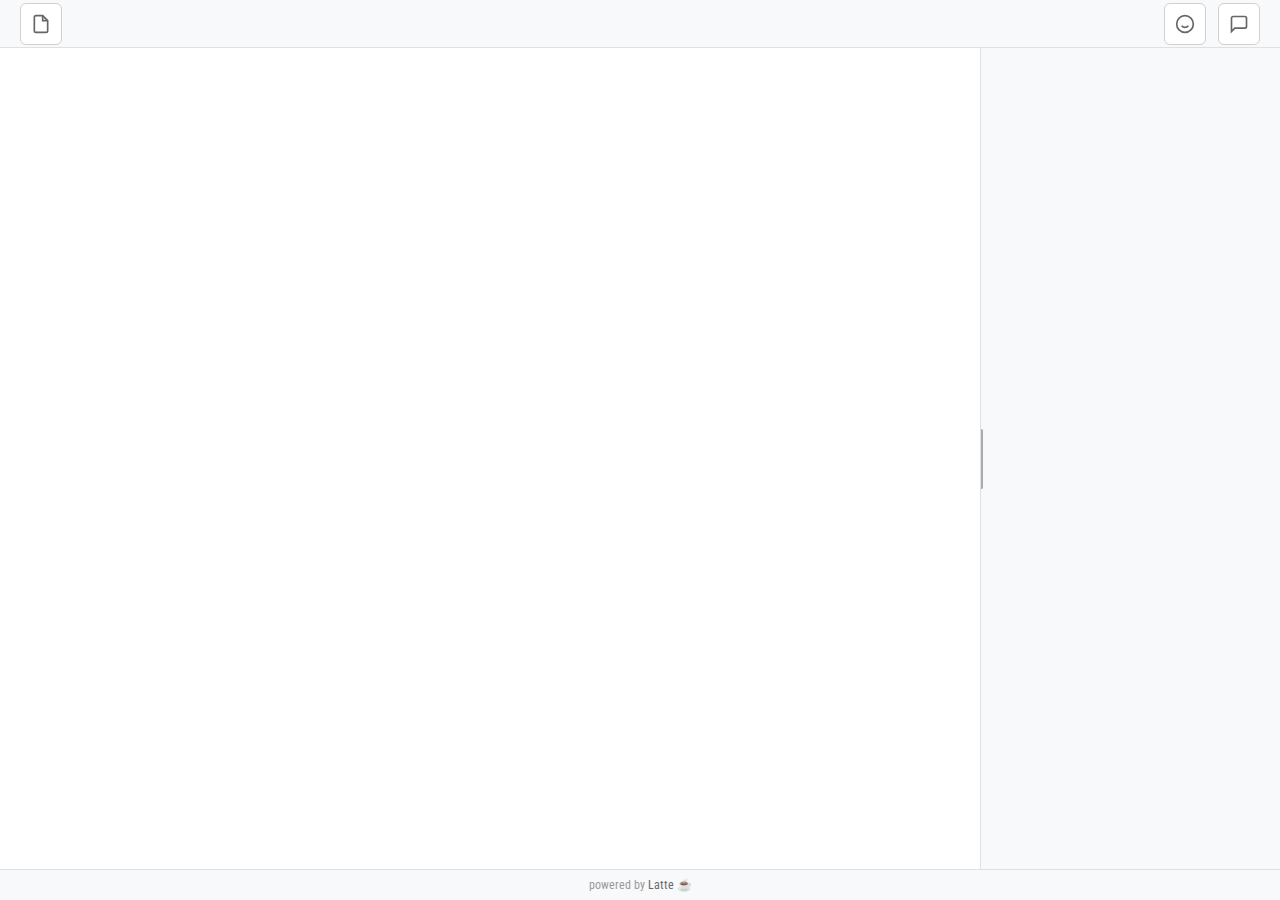
<file: viz/viewer.html>
<!DOCTYPE html>
<html lang="en">
<head>
    <meta charset="UTF-8">
    <meta name="viewport" content="width=device-width, initial-scale=1.0">
    <title>LATTE Cluster Tree Viewer</title>
    <link rel="preconnect" href="https://fonts.googleapis.com">
    <link rel="preconnect" href="https://fonts.gstatic.com" crossorigin>
    <link href="https://fonts.googleapis.com/css2?family=Roboto+Condensed:wght@300;400;500&display=swap" rel="stylesheet">
    <script src="https://d3js.org/d3.v7.min.js"></script>
    <link rel="stylesheet" href="css/styles.css">
</head>
<body>
    <!-- Top Toolbar -->
    <div class="top-toolbar">
        <div class="toolbar-left">
            <div class="file-input-container">
                <label for="jsonFile" class="file-input-label" title="Load LATTE JSON file">
                    <svg width="20" height="20" viewBox="0 0 24 24" fill="none" stroke="currentColor" stroke-width="2">
                        <path d="M14 2H6a2 2 0 0 0-2 2v16a2 2 0 0 0 2 2h12a2 2 0 0 0 2-2V8z"></path>
                        <polyline points="14,2 14,8 20,8"></polyline>
                    </svg>
                </label>
                <input type="file" id="jsonFile" accept=".json" style="display: none;">
            </div>
            <div id="metadata" class="metadata-inline" style="display: none;"></div>
            <div class="search-container" style="display: none;">
                <div class="search-input-wrapper">
                    <svg class="search-icon" width="16" height="16" viewBox="0 0 24 24" fill="none" stroke="currentColor" stroke-width="2">
                        <circle cx="11" cy="11" r="8"></circle>
                        <path d="M21 21l-4.35-4.35"></path>
                    </svg>
                    <input type="text" id="searchInput" class="search-input" placeholder="Search titles..." title="Search in document titles">
                    <button id="clearSearch" class="clear-search" title="Clear search" style="display: none;">
                        <svg width="14" height="14" viewBox="0 0 24 24" fill="none" stroke="currentColor" stroke-width="2">
                            <line x1="18" y1="6" x2="6" y2="18"></line>
                            <line x1="6" y1="6" x2="18" y2="18"></line>
                        </svg>
                    </button>
                </div>
            </div>
            <div class="level-slider-container" style="display: none;">
                <input type="range" id="levelSlider" class="level-slider" min="0" max="10" value="10" title="Filter by cluster level">
            </div>
        </div>
        
        <div class="toolbar-right">
            <div class="icon-toggle" id="showMaskToggle" title="Show mask proportions">
                <svg width="20" height="20" viewBox="0 0 24 24" fill="none" stroke="currentColor" stroke-width="2">
                    <circle cx="12" cy="12" r="10"></circle>
                    <path d="M8 14s1.5 2 4 2 4-2 4-2"></path>
                    <line x1="9" y1="9" x2="9.01" y2="9"></line>
                    <line x1="15" y1="9" x2="15.01" y2="9"></line>
                </svg>
            </div>
            <div class="icon-toggle" id="showAnnotationsToggle" title="Show all annotations">
                <svg width="20" height="20" viewBox="0 0 24 24" fill="none" stroke="currentColor" stroke-width="2">
                    <path d="M21 15a2 2 0 0 1-2 2H7l-4 4V5a2 2 0 0 1 2-2h14a2 2 0 0 1 2 2z"></path>
                </svg>
            </div>
        </div>
    </div>
    
    <!-- Main Content Area -->
    <div class="main-content">
        <div id="tree-container"></div>
        <div class="right-sidebar">
            <div class="resize-handle"></div>
            <!-- Future content will go here -->
        </div>
    </div>
    
    <!-- Bottom Footer -->
    <div class="bottom-footer">
        <span>powered by <a href="https://github.com/aivan-au/latte" target="_blank">Latte ☕</a></span>
    </div>
    
    <div class="tooltip" id="tooltip"></div>

    <!-- Load all JavaScript modules -->
    <script src="js/utils.js"></script>
    <script src="js/data-manager.js"></script>
    <script src="js/tree-renderer.js"></script>
    <script src="js/annotation-system.js"></script>
    <script src="js/controls.js"></script>
    <script src="js/sidebar.js"></script>
    <script src="js/sidebar-resize.js"></script>
    <script src="js/smart-tooltips.js"></script>
    <script src="js/main.js"></script>
</body>
</html>
</file>
<file: viz/css/styles.css>
body {
    font-family: 'Roboto Condensed', Arial, sans-serif;
    margin: 0;
    padding: 0;
    background-color: #ffffff;
    height: 100vh;
    overflow: hidden;
    display: flex;
    flex-direction: column;
}

/* Top Toolbar */
.top-toolbar {
    display: flex;
    justify-content: space-between;
    align-items: center;
    padding: 12px 20px;
    background: #f8f9fa;
    border-bottom: 1px solid #e0e0e0;
    height: 48px;
    box-sizing: border-box;
    flex-shrink: 0;
}

.toolbar-left {
    display: flex;
    align-items: center;
    gap: 20px;
}

.toolbar-right {
    display: flex;
    align-items: center;
    gap: 12px;
}

/* File Input Icon */
.file-input-container {
    position: relative;
}

.file-input-label {
    display: flex;
    align-items: center;
    justify-content: center;
    width: 40px;
    height: 40px;
    border-radius: 6px;
    background: #ffffff;
    border: 1px solid #d0d0d0;
    cursor: pointer;
    transition: all 0.2s ease;
}

.file-input-label:hover {
    background: #f0f0f0;
    border-color: #999;
}

.file-input-label svg {
    color: #666;
    transition: color 0.2s ease;
}

.file-input-label:hover svg {
    color: #333;
}

/* Metadata Inline */
.metadata-inline {
    font-size: 13px;
    color: #666;
    padding: 0;
    background: none;
    border: none;
    border-radius: 0;
}

/* Search Container */
.search-container {
    display: flex;
    align-items: center;
}

.search-input-wrapper {
    position: relative;
    display: flex;
    align-items: center;
    background: #ffffff;
    border: 1px solid #d0d0d0;
    border-radius: 6px;
    padding: 0 8px;
    transition: border-color 0.2s ease;
}

.search-input-wrapper:focus-within {
    border-color: rgb(79, 70, 229);
    box-shadow: 0 0 0 2px rgba(79, 70, 229, 0.1);
}

.search-icon {
    color: #999;
    margin-right: 6px;
    flex-shrink: 0;
}

.search-input {
    border: none;
    outline: none;
    background: transparent;
    padding: 8px 0;
    width: 200px;
    font-size: 13px;
    font-family: 'Roboto Condensed', Arial, sans-serif;
    color: #333;
}

.search-input::placeholder {
    color: #999;
}

.clear-search {
    background: none;
    border: none;
    cursor: pointer;
    padding: 2px;
    margin-left: 4px;
    border-radius: 2px;
    color: #999;
    transition: all 0.2s ease;
    display: flex;
    align-items: center;
    justify-content: center;
}

.clear-search:hover {
    background: #f0f0f0;
    color: #666;
}

/* Level Slider */
.level-slider-container {
    display: flex;
    align-items: center;
}

.level-slider {
    width: 120px;
    height: 4px;
    background: #e0e0e0;
    border-radius: 2px;
    outline: none;
    appearance: none;
    -webkit-appearance: none;
    cursor: pointer;
}

.level-slider::-webkit-slider-thumb {
    appearance: none;
    -webkit-appearance: none;
    width: 16px;
    height: 16px;
    background: rgb(79, 70, 229);
    border-radius: 50%;
    cursor: pointer;
    border: none;
    box-shadow: 0 2px 4px rgba(0, 0, 0, 0.2);
}

.level-slider::-moz-range-thumb {
    width: 16px;
    height: 16px;
    background: rgb(79, 70, 229);
    border-radius: 50%;
    cursor: pointer;
    border: none;
    box-shadow: 0 2px 4px rgba(0, 0, 0, 0.2);
}

.level-slider::-webkit-slider-track {
    background: #e0e0e0;
    height: 4px;
    border-radius: 2px;
}

.level-slider::-moz-range-track {
    background: #e0e0e0;
    height: 4px;
    border-radius: 2px;
    border: none;
}

/* Icon Toggles */
.icon-toggle {
    display: flex;
    align-items: center;
    justify-content: center;
    width: 40px;
    height: 40px;
    border-radius: 6px;
    background: #ffffff;
    border: 1px solid #d0d0d0;
    cursor: pointer;
    transition: all 0.2s ease;
    position: relative;
}

.icon-toggle:hover {
    background: #f0f0f0;
    border-color: #999;
}

.icon-toggle svg {
    color: #666;
    transition: color 0.2s ease;
}

.icon-toggle:hover svg {
    color: #333;
}

/* Active state for toggles */
.icon-toggle.active {
    background: rgb(79, 70, 229);
    border-color: rgb(79, 70, 229);
}

.icon-toggle.active svg {
    color: #ffffff;
}

.icon-toggle.active:hover {
    background: rgb(67, 56, 202);
    border-color: rgb(67, 56, 202);
}

/* Smart Tooltips */
.smart-tooltip {
    position: fixed;
    background: rgba(0, 0, 0, 0.8);
    color: white;
    padding: 6px 10px;
    border-radius: 4px;
    font-size: 12px;
    white-space: nowrap;
    opacity: 0;
    pointer-events: none;
    transition: opacity 0.2s ease;
    z-index: 1000;
    font-family: 'Roboto Condensed', Arial, sans-serif;
}

.smart-tooltip.show {
    opacity: 1;
}

/* Main Content */
.main-content {
    flex: 1;
    overflow: hidden;
    min-height: 0; /* Important: allows flex child to shrink below content size */
    position: relative;
}

#tree-container {
    width: 100%;
    height: 100%;
    background: #ffffff;
    overflow: hidden;
    min-height: 0; /* Important: allows flex child to shrink below content size */
}

/* Right Sidebar - Now as overlay */
.right-sidebar {
    position: absolute;
    top: 0;
    right: 0;
    width: 300px;
    height: 100%;
    background: #f8f9fa;
    border-left: 1px solid #e0e0e0;
    padding: 20px;
    box-sizing: border-box;
    overflow-y: auto;
    display: flex;
    flex-direction: column;
    z-index: 10;
    transition: width 0.2s ease;
}

/* Resize Handle */
.resize-handle {
    position: absolute;
    top: 0;
    left: -5px;
    width: 10px;
    height: 100%;
    cursor: col-resize;
    background: transparent;
    z-index: 11;
    user-select: none;
}

.resize-handle::after {
    content: '';
    position: absolute;
    left: 4px;
    top: 50%;
    transform: translateY(-50%);
    width: 3px;
    height: 60px;
    background: #999;
    border-radius: 2px;
    opacity: 0.8;
    transition: all 0.2s ease;
}

.resize-handle:hover::after {
    opacity: 1;
    background: #333;
    width: 4px;
    height: 80px;
}

/* Sidebar Empty State */
.sidebar-empty-state {
    display: flex;
    flex-direction: column;
    align-items: center;
    justify-content: center;
    height: 200px;
    text-align: center;
}

.empty-icon {
    margin-bottom: 16px;
}

.empty-text {
    color: #999;
    font-size: 14px;
    margin: 0;
}

/* Cluster Details */
.cluster-details {
    font-size: 14px;
    display: flex;
    flex-direction: column;
    height: 100%;
}



/* Cluster Summary */
.cluster-summary {
    margin-bottom: 20px;
    padding: 0;
    background: none;
    border: none;
    flex-shrink: 0;
}

.cluster-summary p {
    margin: 0 0 8px 0;
    line-height: 1.5;
    color: #333;
    font-size: 18px;
    font-weight: 400;
}

.mask-proportion {
    font-size: 14px;
    color: #666;
    font-style: italic;
    margin: 0;
}

/* Cluster Titles */
.cluster-titles {
    flex: 1;
    display: flex;
    flex-direction: column;
    min-height: 0;
}

.cluster-titles h4 {
    margin: 0 0 16px 0;
    font-size: 16px;
    color: #333;
    display: flex;
    align-items: center;
    gap: 8px;
    flex-shrink: 0;
}

.sample-note, .total-count {
    font-size: 12px;
    color: #999;
    font-weight: normal;
}

.titles-list {
    flex: 1;
    overflow-y: auto;
    min-height: 0;
}

.title-item {
    display: flex;
    gap: 8px;
    padding: 8px 0;
    border-bottom: 1px solid #f0f0f0;
    align-items: flex-start;
}

.title-item:last-child {
    border-bottom: none;
}

.title-number {
    color: #999;
    font-size: 12px;
    min-width: 20px;
    padding-top: 2px;
}

.title-text {
    flex: 1;
    line-height: 1.4;
    color: #333;
}

.title-text.search-highlight {
    background-color: #fff3cd;
    font-weight: 500;
    padding: 2px 4px;
    border-radius: 3px;
}

/* Bottom Footer */
.bottom-footer {
    padding: 8px 20px;
    background: #f8f9fa;
    border-top: 1px solid #e0e0e0;
    text-align: center;
    font-size: 12px;
    color: #999;
    flex-shrink: 0;
}

.bottom-footer a {
    color: #666;
    text-decoration: none;
    transition: color 0.2s ease;
}

.bottom-footer a:hover {
    color: #333;
    text-decoration: underline;
}

/* Tree Visualization */
.node circle {
    stroke: #333;
    stroke-width: 1.5px;
    cursor: pointer;
}

.node circle.selected {
    stroke-width: 6px !important;
}

/* Search highlighting styles - dot indicator */
.search-dot {
    fill: #000000;
    stroke: none;
    animation: pulse-search-dot 1.5s ease-in-out infinite;
    pointer-events: none;
}

@keyframes pulse-search-dot {
    0%, 100% {
        r: 3;
        opacity: 0.9;
    }
    50% {
        r: 4;
        opacity: 1;
    }
}

.node text {
    font: 12px sans-serif;
    fill: #333;
}

.link {
    fill: none;
    stroke: #666;
    stroke-width: 1.5px;
}

/* Level filtering via CSS classes */
.node.level-hidden {
    display: none;
}

.link.level-hidden {
    display: none;
}

/* Annotation visibility control */
.annotations.annotations-hidden {
    display: none;
}

.annotation-label.level-hidden,
.annotation-background.level-hidden,
.annotation-connector.level-hidden {
    display: none;
}

/* Tooltip */
.tooltip {
    position: absolute;
    padding: 12px;
    background: white;
    color: black;
    border: 1px solid #ccc;
    border-radius: 6px;
    pointer-events: none;
    font-family: 'Roboto Condensed', Arial, sans-serif;
    font-size: 16px;
    font-weight: normal;
    max-width: 350px;
    z-index: 1000;
    opacity: 0;
    transition: opacity 0.3s;
    box-shadow: 0 4px 12px rgba(0, 0, 0, 0.15);
}

.tooltip.show {
    opacity: 1;
}

/* Annotation Labels */
.annotation-label {
    font-size: 14px;
    font-weight: normal;
    font-family: 'Roboto Condensed', Arial, sans-serif;
    fill: #333;
    text-anchor: middle;
    pointer-events: none;
    opacity: 1;
}

.annotation-background {
    fill: rgba(255, 255, 255, 0.9);
    stroke: none;
    opacity: 1;
}

.annotation-connector {
    stroke: #999;
    stroke-width: 0.5px;
    opacity: 0.5;
}

/* Responsive adjustments */
@media (max-width: 1024px) {
    .right-sidebar {
        width: 250px;
    }
}

@media (max-width: 768px) {
    .right-sidebar {
        display: none;
    }
    
    .toolbar-left {
        gap: 10px;
    }
    
    .toolbar-right {
        gap: 8px;
    }
}
</file>
